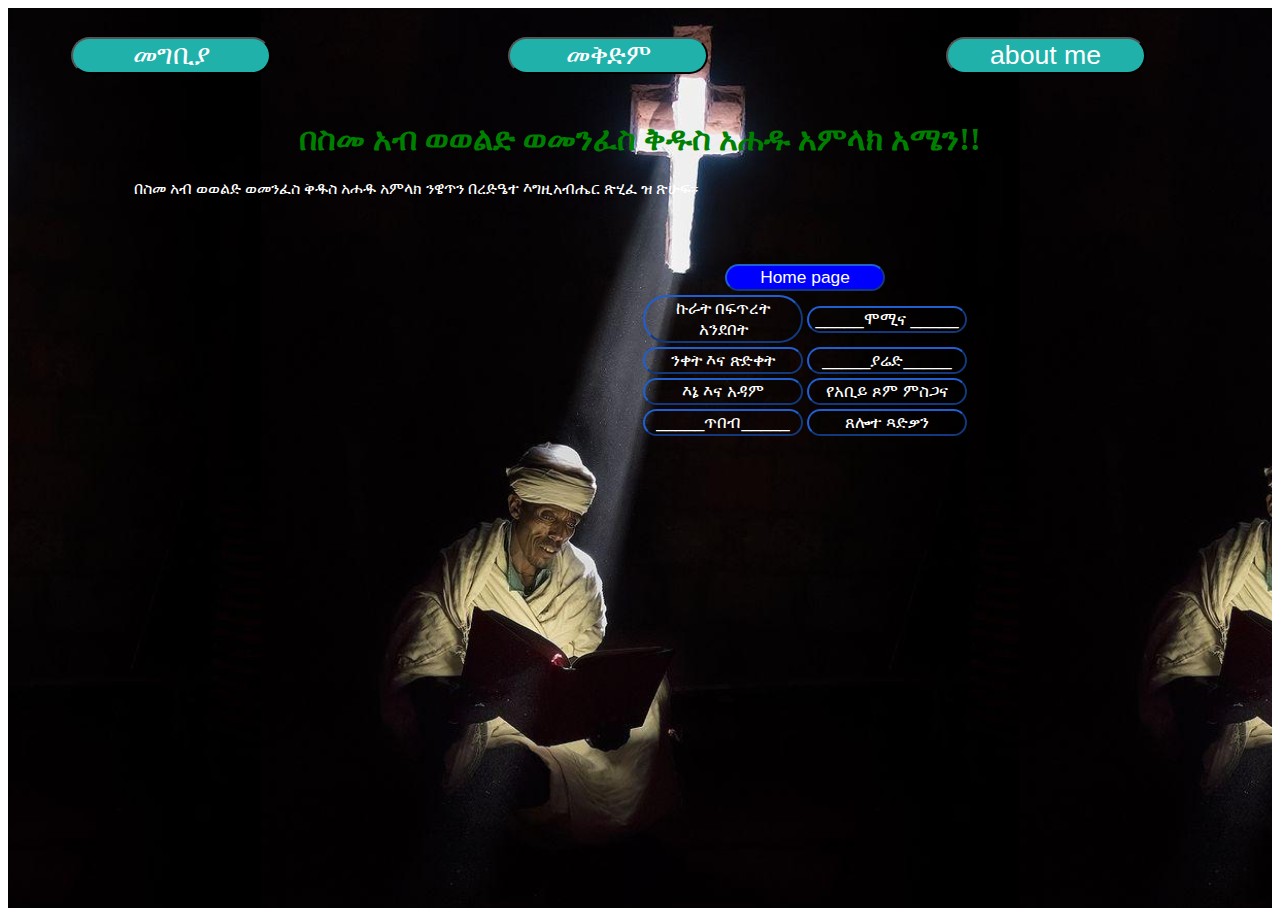
<file: index.html>
<!DOCTYPE html>
<html lang="en">
  <head>
    <meta charset="UTF-8" />
    <meta http-equiv="X-UA-Compatible" content="IE=edge" />
    <meta name="viewport" content="width=device-width, initial-scale=1.0" />
    <title>ስነ-ጽሑፍ ዘተክለ-ጊዮርጊስ</title>
    <link rel="stylesheet" href="style.css" />
  </head>
  <body>
    <div class="hero">
      <div class="navbar">
        <button class="b1">
          <a class="meg" href="#">መግቢያ</a>
        </button>

        <button class="b2">
          <a class="meq" href="#">መቅድም</a>
        </button>

        <button class="b3">
          <a class="me" href="#">about me</a>
        </button>
      </div>

      <div class="menu">
        <h1>በስመ አብ ወወልድ ወመንፈስ ቅዱስ አሐዱ አምላክ አሜን!!</h1>
      </div>
      <div>
        <p class="intro">
          በስመ አብ ወወልድ ወመንፈስ ቅዱስ አሐዱ አምላክ ንዌጥን በረድዔተ እግዚአብሔር ጽሂፈ ዝ ጽሁፍ።
        </p>
      </div>

      <table class="tab">
        <tr>
          <th colspan="2">
            <button style="background: blue; color: black" class="butn">
              <a class="table" href="index.html">Home page</a>
            </button>
          </th>
        </tr>
        <tr>
          <th>
            <button class="butn">
              <a class="table" href="kurat.html">ኩራት በፍጥረት አንደበት</a>
            </button>
          </th>
          <th>
            <button class="butn">
              <a class="table" href="momina.html">_____ሞሚና _____</a>
            </button>
          </th>
        </tr>
        <tr>
          <th>
            <button class="butn">
              <a class="table" href="nqet.html">ንቀት እና ጽድቀት</a>
            </button>
          </th>
          <th>
            <button class="butn">
              <a class="table" href="yared.html">_____ያሬድ_____</a>
            </button>
          </th>
        </tr>
        <tr>
          <th>
            <button class="butn">
              <a class="table" href="adam.html">እኔ እና አዳም</a>
            </button>
          </th>
          <th>
            <button class="butn">
              <a class="table" href="misgana.html">የአቢይ ጾም ምስጋና</a>
            </button>
          </th>
        </tr>
        <tr>
          <th>
            <button class="butn">
              <a class="table" href="tibeb.html">_____ጥበብ_____</a>
            </button>
          </th>
          <th>
            <button class="butn">
              <a class="table" href="gift.html">ጸሎተ ጻድቃን</a>
            </button>
          </th>
        </tr>
      </table>
    </div>
  </body>
</html>
</file>
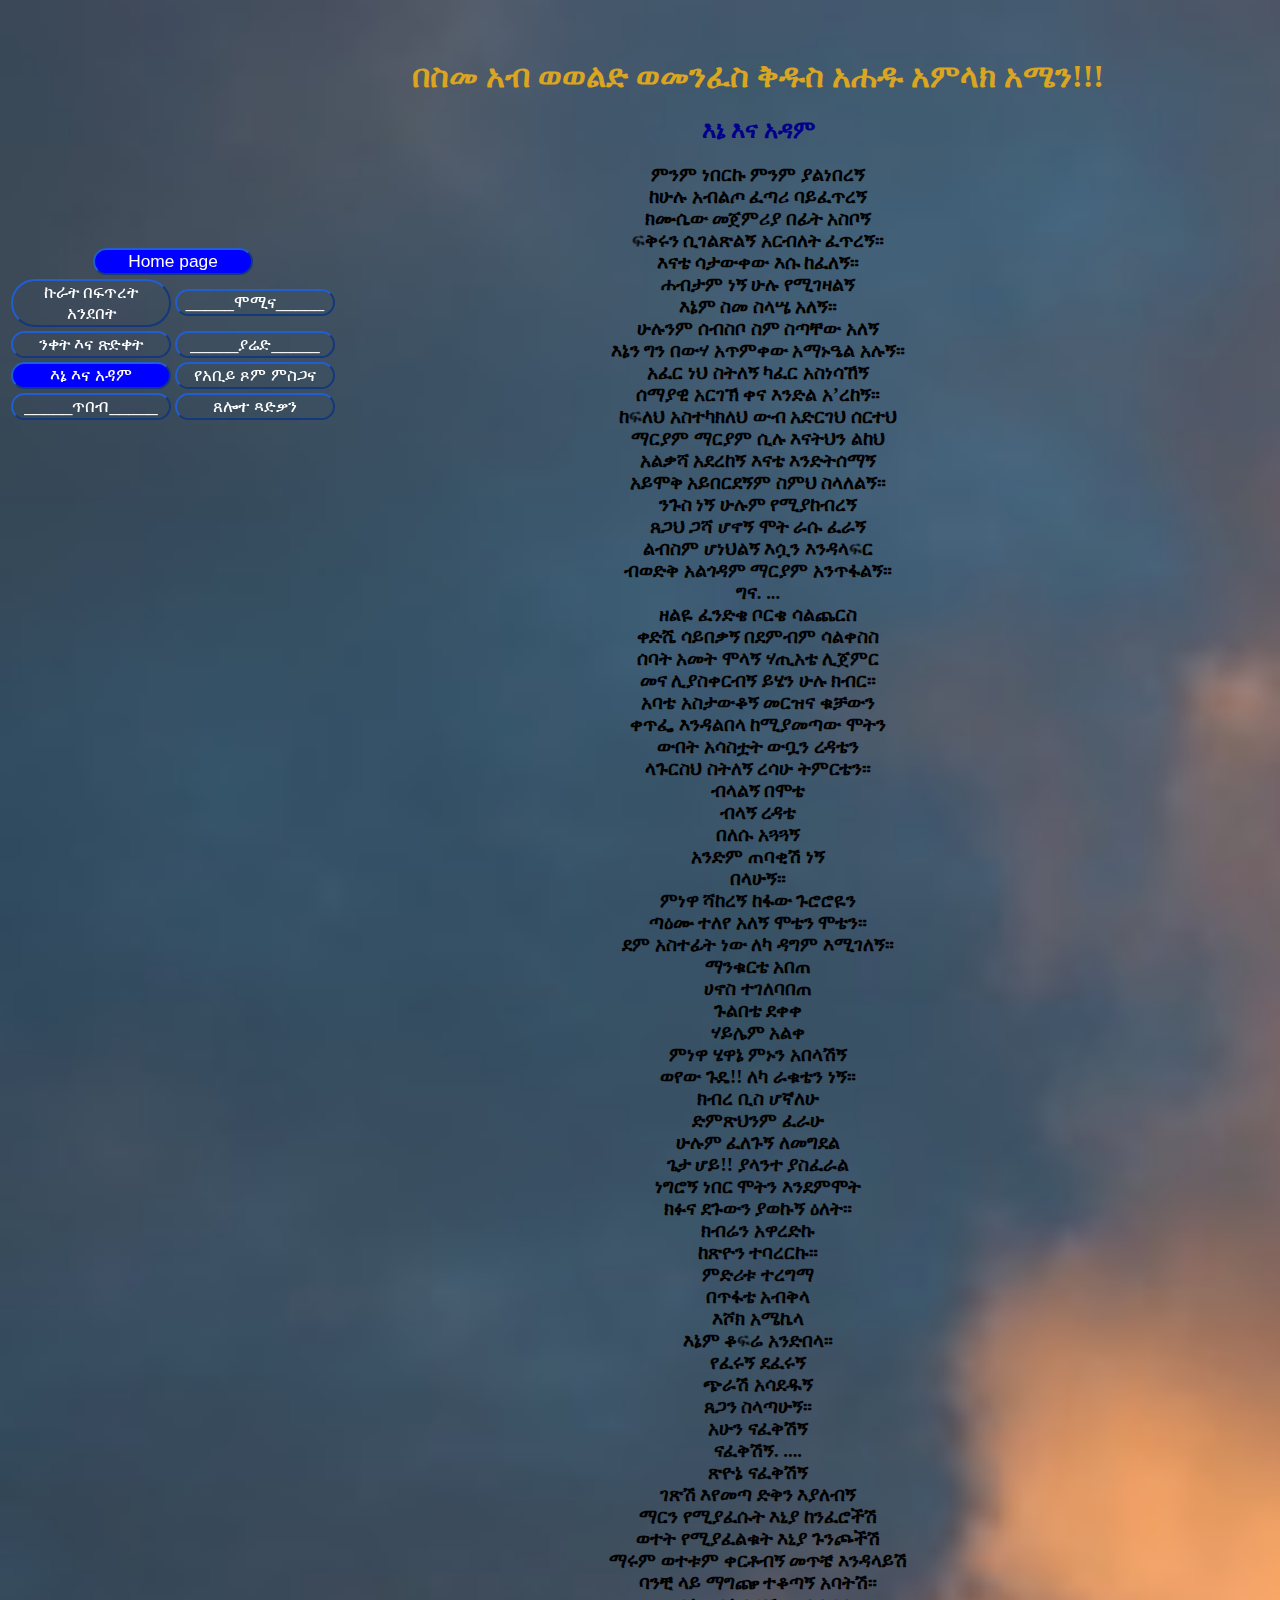
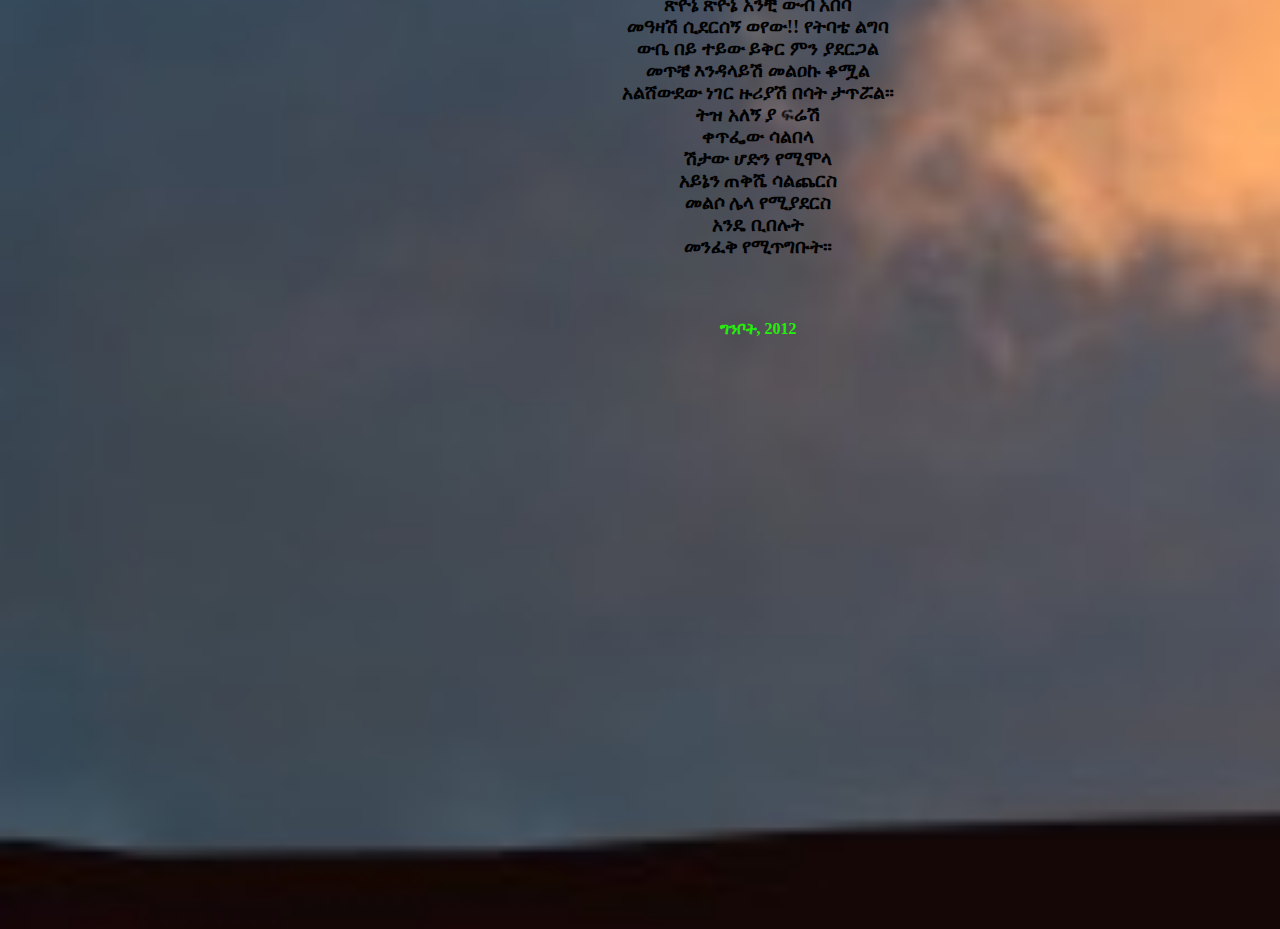
<file: adam.html>
<!DOCTYPE html>
<html lang="en">
<head>
    <meta charset="UTF-8">
    <meta http-equiv="X-UA-Compatible" content="IE=edge">
    <meta name="viewport" content="width=, initial-scale=1.0">
    <title>እኔ እና አዳም</title>
    <link rel="stylesheet" href="style.css">

</head>
<body class="adam_body">
    <div hero2>
    <div>
            <h1 class="header_mob"><br><b>  በስመ አብ ወወልድ ወመንፈስ ቅዱስ አሐዱ አምላክ አሜን!!!</b> <br></h1>
    </div>
    <div class="misgana">
<div class="box1">
    
    <table class="tabi">
      <tr>
        <th style="text-align: center;" colspan="2">
          <button style="background: blue; color: black" class="butn">
            <a class="table" href="index.html">Home page</a>
          </button>
        </th>
      </tr>      
        </tr>
        <tr>
          <th>
            <button class="butn">
              <a class="table" href="kurat.html">ኩራት በፍጥረት አንደበት</a>
            </button>
          </th>
          <th>
            <button  class="butn">
              <a class="table" href="momina.html">_____ሞሚና_____</a>
            </button>
          </th>
        </tr>
        <tr>
          <th>
            <button class="butn">
              <a class="table" href="nqet.html">ንቀት እና ጽድቀት</a>
            </button>
          </th>
          <th>
            <button class="butn">
              <a class="table" href="yared.html">_____ያሬድ_____</a>
            </button>
          </th>
        </tr>
        <tr>
          <th>
            <button  style="background: blue; color:black" class="butn">
              <a class="table" href="adam.html">እኔ እና አዳም</a>
            </button>
          </th>
          <th>
            <button class="butn">
              <a class="table" href="misgana.html">የአቢይ ጾም ምስጋና</a>
            </button>
          </th>
        </tr>
        <tr>
          <th>
            <button class="butn">
              <a class="table" href="tibeb.html">_____ጥበብ_____</a>
            </button>
          </th>
          <th>
            <button class="butn">
              <a class="table" href="gift.html">ጸሎተ ጻድቃን</a>
            </button>
          </th>
        </tr>
      </table>
</div>
<div class="box2">

    <h2 style="text-align: center; color: darkblue; font-size: 18pt;">
        <b>እኔ እና አዳም</b></h2>
        
    <p style="margin-top: 0; text-align: center; font-size: 14pt; color:black">
        <b>
            ምንም ነበርኩ ምንም ያልነበረኝ
        <br>ከሁሉ አብልጦ ፈጣሪ ባይፈጥረኝ
        <br>ክሙሴው መጀምሪያ በፊት አስቦኝ
        <br>ፍቅሩን ሲገልጽልኝ አርብለት ፈጥረኝ።
        <br>እናቴ ሳታውቀው እሱ ከፈለኝ።
        <br>ሐብታም ነኝ ሁሉ የሚገዛልኝ
        <br>እኔም ስመ ስላሤ አለኝ።
        <br>ሁሉንም ሰብስቦ ስም ስጣቸው አለኝ
        <br>እኔን ግን በውሃ አጥምቀው አማኑዔል አሉኝ።
        <br>አፈር ነህ ስትለኝ ካፈር አስነሳኸኝ
        <br>ሰማያዊ አርገኽ ቀና እንድል አ’ረከኝ።
        <br>ከፍለህ አስተካክለህ ውብ አድርገህ ሰርተህ
        <br>ማርያም ማርያም ሲሉ እናትህን ልከህ
        <br>አልቃሻ አደረከኝ እናቴ እንድትሰማኝ
        <br>አይሞቅ አይበርደኝም ስምህ ስላለልኝ።
        <br>ንጉስ ነኝ ሁሉም የሚያከብረኝ
        <br>ጸጋህ ጋሻ ሆኖኝ ሞት ራሱ ፈራኝ
        <br>ልብስም ሆነህልኝ እሷን እንዳላፍር
        <br>ብወድቅ አልጎዳም ማርያም አንጥፋልኝ።
        <br>ግና. ...
        <br>ዘልዬ ፈንድቄ ቦርቄ ሳልጨርስ
        <br>ቀድሼ ሳይበቃኝ በደምብም ሳልቀስስ
        <br>ሰባት አመት ሞላኝ ሃጢአቴ ሊጀምር
        <br>መና ሊያስቀርብኝ ይሄን ሁሉ ክብር።
        <br>አባቴ አስታውቆኝ መርዝና ቁቻውን
        <br>ቀጥፌ እንዳልበላ ከሚያመጣው ሞትን
        <br>ውበት አሳስቷት ውቧን ረዳቴን
        <br>ላጉርስህ ስትለኝ ረሳሁ ትምርቴን።
        <br>ብላልኝ በሞቴ
        <br>ብላኝ ረዳቴ
        <br>በለሱ አጓጓኝ
        <br>አንድም ጠባቂሽ ነኝ
        <br>በላሁኝ።
        <br>ምነዋ ሻከረኝ ከፋው ጉሮሮዬን
        <br>ጣዕሙ ተለየ አለኝ ሞቴን ሞቴን።
        <br>ደም አስተፊት ነው ለካ ዳግም እሚገለኝ።
        <br>ማንቁርቴ አበጠ
        <br>ሀኖስ ተገለባበጠ
        <br>ጉልበቴ ደቀቀ
        <br>ሃይሌም አልቀ
        <br>ምነዋ ሄዋኔ ምኑን አበላሽኝ
        <br>ወየው ጉዴ!! ለካ ራቁቴን ነኝ።
        <br>ክብረ ቢስ ሆኛለሁ
        <br>ድምጽህንም ፈራሁ
        <br>ሁሉም ፈለጉኝ ለመግደል
        <br>ጌታ ሆይ!! ያላንተ ያስፈራል
        <br>ነግሮኝ ነበር ሞትን እንደምሞት
        <br>ክፉና ደጉውን ያወኩኝ ዕለት።
        <br>ክብሬን አዋረድኩ
        <br>ከጽዮን ተባረርኩ።
        <br>ምድሪቱ ተረግማ
        <br>በጥፋቴ አብቅላ
        <br>እሾክ አሜኬላ
        <br>እኔም ቆፍሬ አንድበላ።
        <br>የፈሩኝ ደፈሩኝ
        <br>ጭራሽ አሳደዱኝ
        <br>ጸጋን ስላጣሁኝ።
        <br>አሁን ናፈቅሽኝ
        <br>ናፈቅሽኝ. ....
        <br>ጽዮኔ ናፈቅሽኝ
        <br>ገጽሽ እየመጣ ድቅን እያለብኝ
        <br>ማርን የሚያፈሱት እኒያ ከንፈሮችሽ
        <br>ወተት የሚያፈልቁት እኒያ ጉንጮችሽ
        <br>ማሩም ወተቱም ቀርቶብኝ መጥቼ እንዳላይሽ
        <br>ባንቺ ላይ ማግጬ ተቆጣኝ አባትሽ።
        <br>ጽዮኔ ጽዮኔ አንቺ ውብ አበባ
        <br>መዓዛሽ ሲደርሰኝ ወየው!! የትባቴ ልግባ
        <br>ውቤ በይ ተይው ይቅር ምን ያደርጋል
        <br>መጥቼ እንዳላይሽ መልዐኩ ቆሟል
        <br>አልሸውደው ነገር ዙሪያሽ በሳት ታጥሯል።
        <br>ትዝ አለኝ ያ ፍሬሽ
        <br>ቀጥፌው ሳልበላ
        <br>ሽታው ሆድን የሚሞላ
        <br>አይኔን ጠቅሼ ሳልጨርስ
        <br>መልሶ ሌላ የሚያደርስ
        <br>አንዴ ቢበሉት
        <br>መንፈቅ የሚጥግቡት።
       <br><br><br> <p style="color: #25ee0b;">ግንቦት, 2012</p>
            </b>
        <br><br>
     </div>

    </div>
</div>
</body>
</html>
</file>
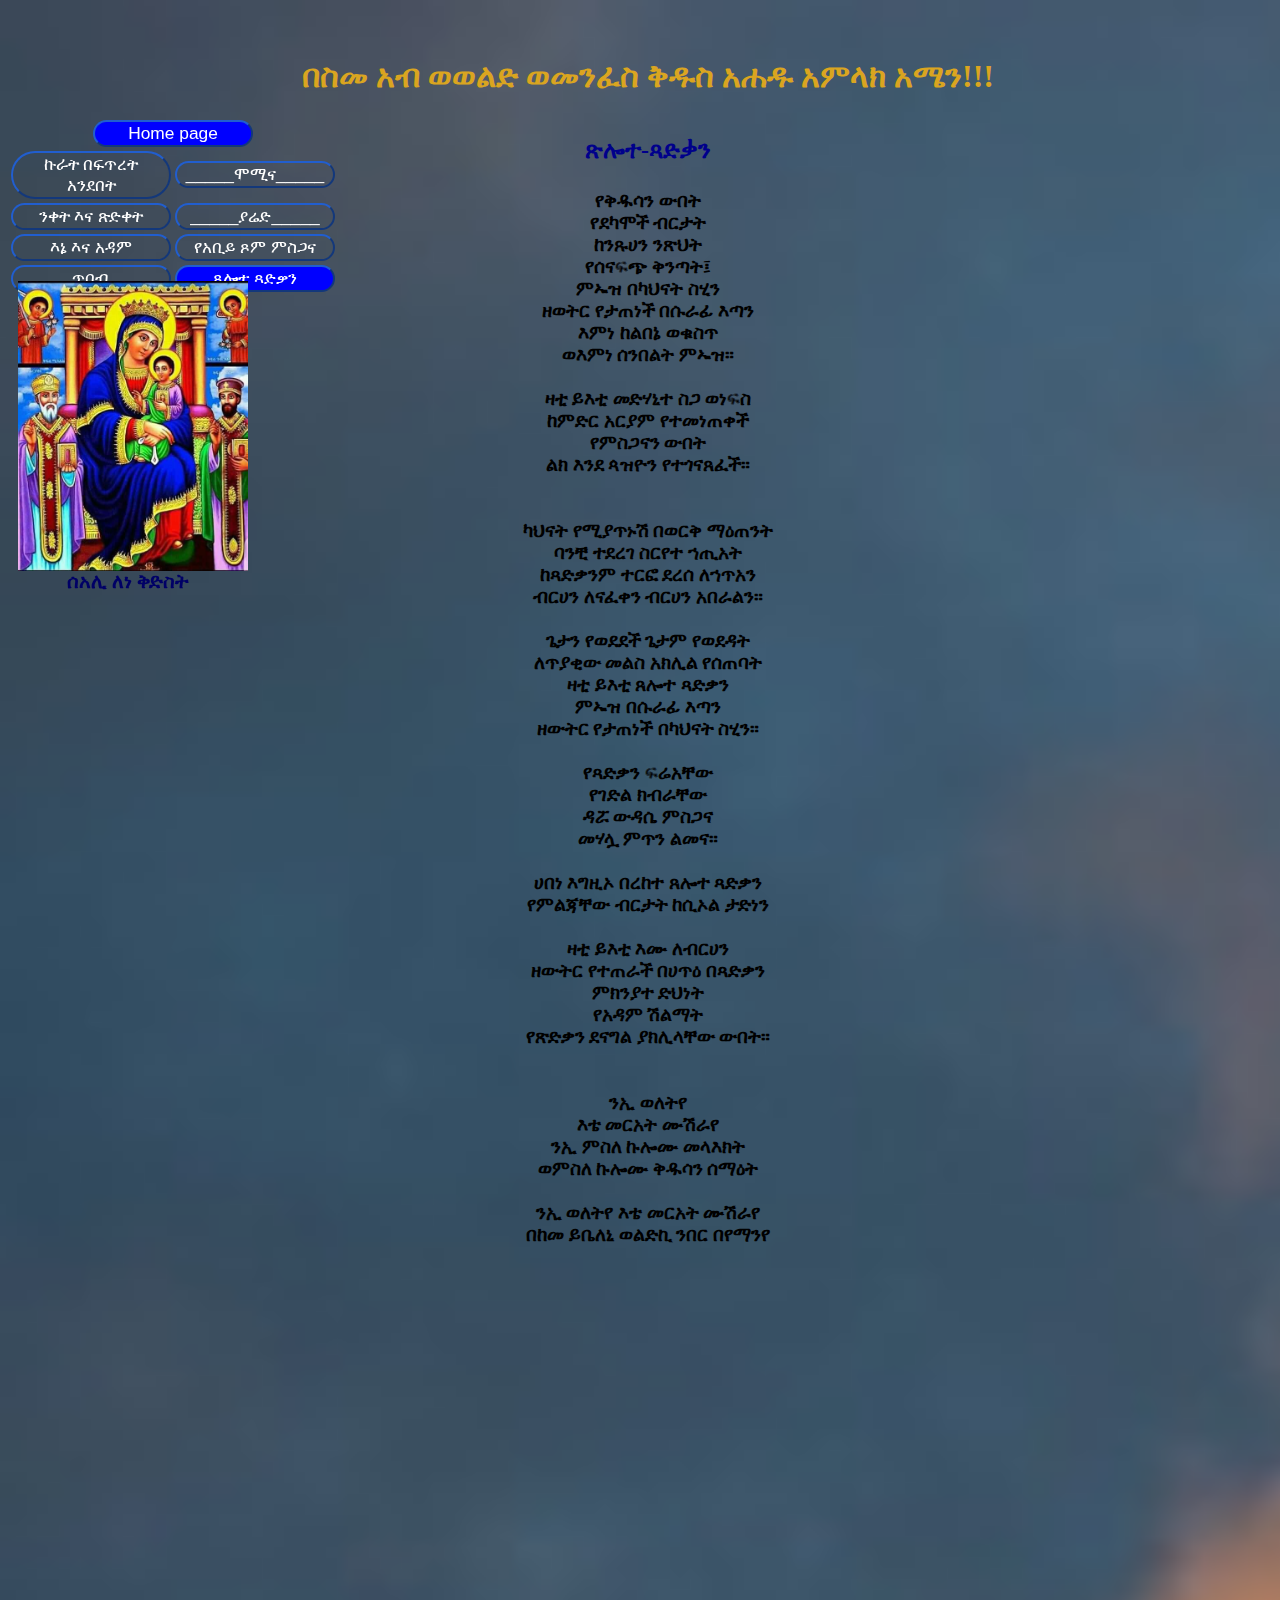
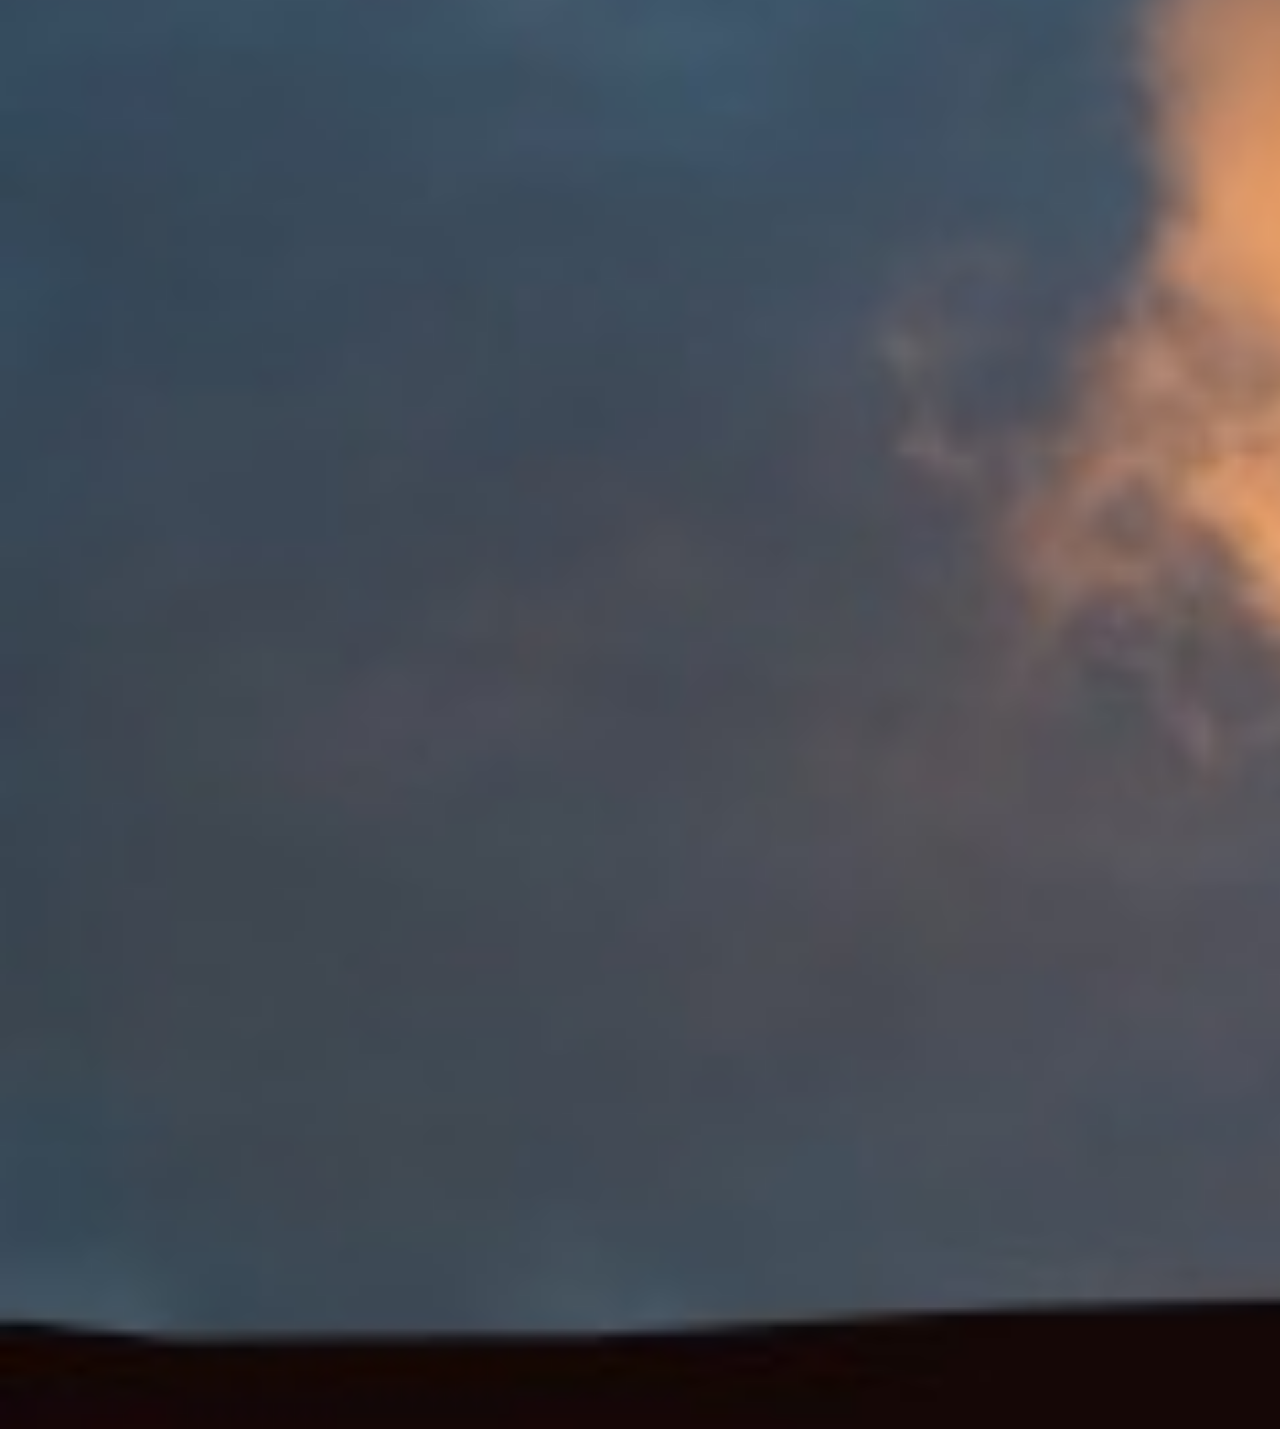
<file: gift.html>
<!DOCTYPE html>
<html lang="en">
<head>
    <meta charset="UTF-8">
    <meta http-equiv="X-UA-Compatible" content="IE=edge">
    <meta name="viewport" content="width=, initial-scale=1.0">
    <title>እመብርሐን /ፀሎተ ጻድቃን </title>
    <link rel="stylesheet" href="style.css">

</head>
<body class="gift_body">
    <div  hero2>
    <div>
            <h1 class="header_mob" ><br><b>  በስመ አብ ወወልድ ወመንፈስ ቅዱስ አሐዱ አምላክ አሜን!!!</b> <br></h1>
    </div>
    <div class="gift">
<div class="box1">
    
   
      <table style="padding: 0; margin: 0;" class="tabi">
        <tr>
          <th style="text-align: center;" colspan="2">
            <button style="background: blue; color: black" class="butn">
              <a class="table" href="index.html">Home page</a>
            </button>
          </th>
        </tr>
        <tr>
          <th>
            <button class="butn">
              <a class="table" href="kurat.html">ኩራት በፍጥረት አንደበት</a>
            </button>
          </th>
          <th>
            <button class="butn">
              <a class="table" href="momina.html">_____ሞሚና_____</a>
            </button>
          </th>
        </tr>
        <tr>
          <th>
            <button class="butn">
              <a class="table" href="nqet.html">ንቀት እና ጽድቀት</a>
            </button>
          </th>
          <th>
            <button class="butn">
              <a class="table" href="yared.html">_____ያሬድ_____</a>
            </button>
          </th>
        </tr>
        <tr>
          <th>
            <button class="butn">
              <a class="table" href="adam.html">እኔ እና አዳም</a>
            </button>
          </th>
          <th>
            <button class="butn">
              <a class="table" href="misgana.html">የአቢይ ጾም ምስጋና</a>
            </button>
          </th>
        </tr>
        <tr>
          <th>
            <button class="butn">
              <a class="table" href="tibeb.html">_____ጥበብ_____</a>
            </button>
          </th>
          <th>
            <button style="background: blue; color:black" class="butn">
              <a class="table" href="gift.html">ጸሎተ ጻድቃን</a>
            </button>
          </th>
        </tr>
      </table>
      <div class="tiks">
        <div class="tabi">
          <img style=" width: 230px;
          height: auto; padding-top: 15%; padding-left: 10px;" class="image" src="tsinhah.jpg" alt="ምስለ ፍቁር ወልዳ">
          <p style="text-align: center;" class="note">ሰአሊ ለነ ቅድስት</p>  
        </div>
</div>
<div class="box2">

    <h2 style="text-align: center; color: darkblue; font-size: 18pt;">
        <b>ጽሎተ-ጻድቃን</b></h2>
        
    <p style="padding-top: 5pt; text-align: center; font-size: 14pt; color:black">
        <b>
           የቅዱሳን ውበት
       <br>የደካሞች ብርታት
       <br> ከንጹሀን ንጽህት
       <br> የሰናፍጭ ቅንጣት፤
       <br> ምኡዝ በካህናት ስሂን
       <br> ዘወትር የታጠነች በሱራፊ እጣን
       <br> እምነ ከልበኔ ወቁስጥ 
       <br> ወእምነ ሰንበልት ምኡዝ።
       <br> 
       <br> ዛቲ ይእቲ መድሃኒተ ስጋ ወነፍስ
       <br> ከምድር አርያም የተመነጠቀች
       <br> የምስጋናን ውበት 
       <br> ልክ እንደ ጳዝዮን የተጎናጸፈች።
       <br> 
       <br> 
       <br> ካህናት የሚያጥኑሽ በወርቅ ማዕጠንት
       <br> ባንቺ ተደረገ ስርየተ ኀጢአት
       <br> ከጻድቃንም ተርፎ ደረሰ ለኀጥአን
       <br> ብርሀን ለናፈቀን ብርሀን አበራልን።
       <br> 
       <br> ጌታን የወደደች ጌታም የወደዳት
       <br> ለጥያቂው መልስ አክሊል የሰጠባት
       <br> ዛቲ ይእቲ ጸሎተ ጻድቃን
       <br> ምኡዝ በሱራፊ እጣን
       <br> ዘውትር የታጠነች በካህናት ስሂን።
       <br> 
       <br> የጻድቃን ፍሬአቸው
       <br> የገድል ክብራቸው
       <br> ዳሯ ውዳሴ ምስጋና 
       <br> መሃሏ ምጥን ልመና።
       <br> 
       <br> ሀበነ እግዚኦ በረከተ ጸሎተ ጻድቃን
       <br> የምልጃቸው ብርታት ከሲኦል ታድነን
       <br> 
       <br> ዛቲ ይእቲ እሙ ለብርሀን
       <br> ዘውትር የተጠራች በሀጥዕ በጻድቃን
       <br> ምክንያተ ድህነት 
       <br> የአዳም ሽልማት
       <br> የጽድቃን ደናግል ያክሊላቸው ውበት።
       <br> 
       <br> 
       <br> ንኢ ወለትየ 
       <br> እቴ መርአት ሙሽራየ
       <br> ንኢ ምስለ ኩሎሙ መላእክት
       <br> ወምስለ ኩሎሙ ቅዱሳን ሰማዕት
       <br> 
       <br> ንኢ ወለትየ እቴ መርአት ሙሽራየ
       <br> በከመ ይቤለኒ ወልድኪ ንበር በየማንየ
        </b>
        <br><br>
        
      <div class="tks">
        <img style="height: 300px; width: auto;"class="image" src="tsinhah.jpg" alt="ምስለ ፍቁር ወልዳ">
        <p class="note">ሰአሊ ለነ ቅድስት</p>  
      </div>
    </div>

    </div>
</div>
</body>
</html>
</file>
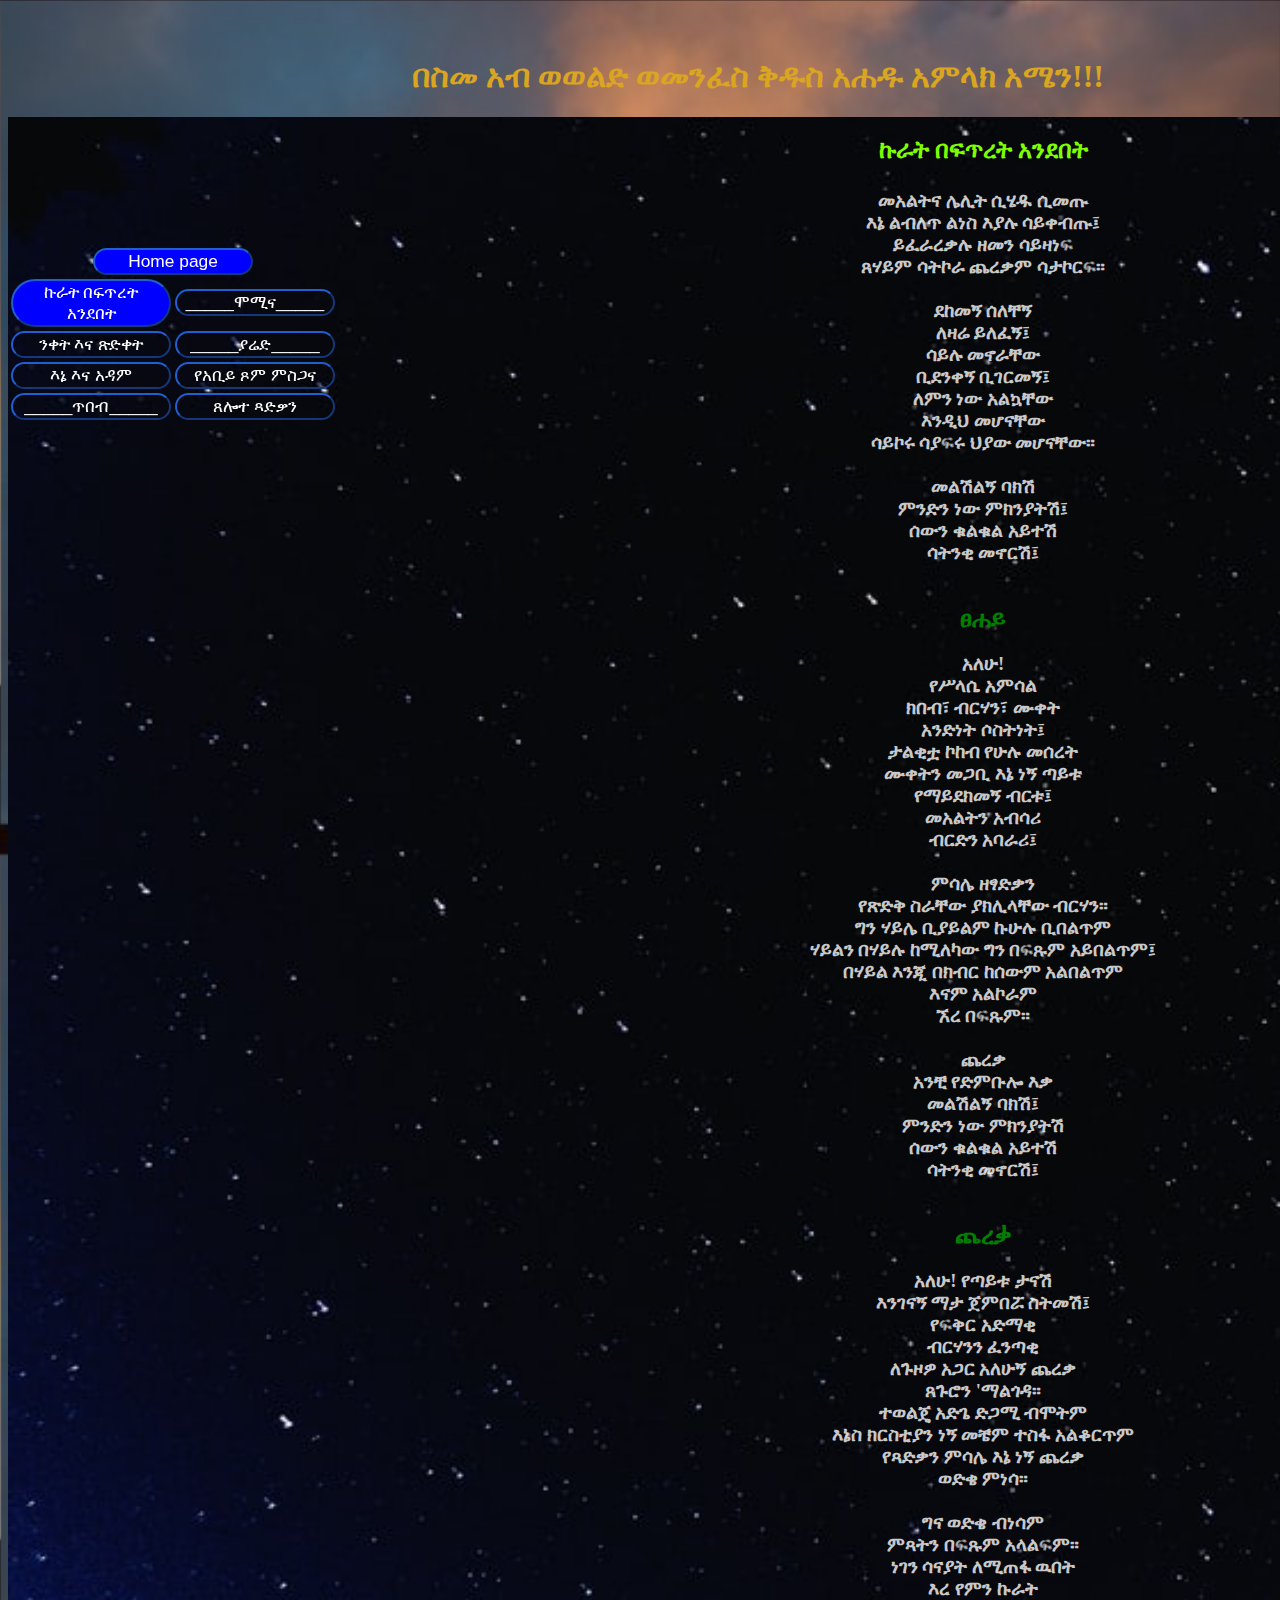
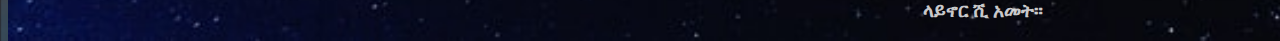
<file: kurat.html>
<!DOCTYPE html>
<html lang="en">
<head>
    <meta charset="UTF-8">
    <meta http-equiv="X-UA-Compatible" content="IE=edge">
    <meta name="viewport" content="width=, initial-scale=1.0">
    <title>ኩራት በፍጥረት አንደበት</title>
    <link rel="stylesheet" href="style.css">
</head>
<body class="kurat_body">
    <div hero2>
    <div>
            <h1 class="header_mob"><br><b>  በስመ አብ ወወልድ ወመንፈስ ቅዱስ አሐዱ አምላክ አሜን!!!</b> <br></h1>
    </div>
    <div class="container">
<div class="box1">
    
    <table class="tabi">
      <table class="tabi">
        <tr>
          <th style="text-align: center;" colspan="2">
            <button style="background: blue; color: black" class="butn">
              <a class="table" href="index.html">Home page</a>
            </button>
          </th>
        </tr>
        <tr>
          <th>
            <button style="background: blue; color:black"class="butn">
              <a class="table" href="kurat.html">ኩራት በፍጥረት አንደበት</a>
            </button>
          </th>
          <th>
            <button  class="butn">
              <a class="table" href="momina.html">_____ሞሚና_____</a>
            </button>
          </th>
        </tr>
        <tr>
          <th>
            <button class="butn">
              <a class="table" href="nqet.html">ንቀት እና ጽድቀት</a>
            </button>
          </th>
          <th>
            <button class="butn">
              <a class="table" href="yared.html">_____ያሬድ_____</a>
            </button>
          </th>
        </tr>
        <tr>
          <th>
            <button class="butn">
              <a class="table" href="adam.html">እኔ እና አዳም</a>
            </button>
          </th>
          <th>
            <button class="butn">
              <a class="table" href="gift.html">የአቢይ ጾም ምስጋና</a>
            </button>
          </th>
        </tr>
        <tr>
          <th>
            <button class="butn">
              <a class="table" href="tibeb.html">_____ጥበብ_____</a>
            </button>
          </th>
          <th>
            <button class="butn">
              <a class="table" href="gift.html">ጸሎተ ጻድቃን</a>
            </button>
          </th>
        </tr>
      </table>
</div>
<div style="margin-left: 0;" class="box2">

    <h2 style="text-align: center; color: chartreuse; font-size: 18pt;">
        <b>ኩራት በፍጥረት አንደበት</b></h2>
        
    <p style="padding-top: 5pt; text-align: center; font-size: 14pt;">
        <b>
        መአልትና ሌሊት ሲሄዱ ሲመጡ<br>
        እኔ ልብለጥ ልነስ እያሉ ሳይቀብጡ፤<br>
        ይፈራረቃሉ ዘመን ሳይዛነፍ<br>
        ጸሃይም ሳትኮራ ጨረቃም ሳታኮርፍ።<br> <br>
        
        ደከመኝ ሰለቸኝ<br>
        ለዛሬ ይለፈኝ፤<br>
        ሳይሉ መኖራቸው<br>
        ቢደንቀኝ ቢገርመኝ፤<br>
        ለምን ነው አልኳቸው<br>
        እንዲህ መሆናቸው<br>
        ሳይኮሩ ሳያፍሩ ህያው መሆናቸው።<br>
        <br>
        መልሽልኝ ባክሽ<br>
        ምንድን ነው ምክንያትሽ፤<br>     
        ሰውን ቁልቁል አይተሽ<br>
        ሳትንቂ መኖርሽ፤<br>
            <b>
                <br>
        </p>
        
    <h2 style="font-size: 18pt;text-align: center; color: green;">
                ፀሐይ</b> <br>
    </h2>
        <p style="text-align: center; font-size: 14pt;">
            አለሁ! <br>
            የሥላሴ አምሳል<br>
            ክበብ፣ ብርሃን፣ ሙቀት<br>
            አንድነት ሶስትነት፤<br>
            ታልቂቷ ኮከብ የሁሉ መሰረት<br> 
            ሙቀትን መጋቢ እኔ ነኝ ጣይቱ<br>
            የማይደክመኝ ብርቱ፤<br>
            መአልትን አብሳሪ<br>
            ብርድን አባራሪ፤<br>
            <br>
            ምሳሌ ዘፃድቃን<br>
            የጽድቅ ስራቸው ያክሊላቸው ብርሃን።<br>

            ግን ሃይሌ ቢያይልም ኩሁሉ ቢበልጥም<br>
            ሃይልን በሃይሉ ከሚለካው ግን በፍጹም አይበልጥም፤<br>
            በሃይል እንጂ በክብር ከሰውም አልበልጥም<br>
            እናም አልኮራም <br>
            ኧረ በፍጹም።
            <br><br>
            ጨረቃ <br>
            አንቺ የድምቡሎ እቃ<br>
            መልሽልኝ ባክሽ፤<br>
            ምንድን ነው ምክንያትሽ<br>     
            ሰውን ቁልቁል አይተሽ<br>
            ሳትንቂ መኖርሽ፤<br><br>
        </p>    
    <h2 style="font-size: 18pt; text-align: center;color: green;">
            ጨረቃ<br>
    </h2>
        <p style="text-align: center; font-size: 14pt;">
            አለሁ! የጣይቱ ታናሽ<br>
            እንገናኝ ማታ ጀምበሯ ስትመሽ፤<br>
            የፍቅር አድማቂ<br>
            ብርሃንን ፈንጣቂ<br>
            ለጉዞዎ አጋር አለሁኝ ጨረቃ<br>
            ጸጉሮን 'ማልጎዳ።<br>
            ተወልጄ አድጌ ድጋሚ ብሞትም<br>
            እኔስ ክርስቲያን ነኝ መቼም ተስፋ አልቆርጥም<br>
            የጻድቃን ምሳሌ እኔ ነኝ ጨረቃ <br>
                                ወድቄ ምነሳ።<br>
                            <br>
            ግና ወድቄ ብነሳም <br>
            ምጻትን በፍጹም አላልፍም።<br>
            ነገን ሳናያት ለሚጠፋ ዉበት <br>
            እረ የምን ኩራት<br>
            ላይኖር ሺ አመት።<br>
            </b>
    </p>

        </div>

    </div>
</div>
</body>
</html>
</file>
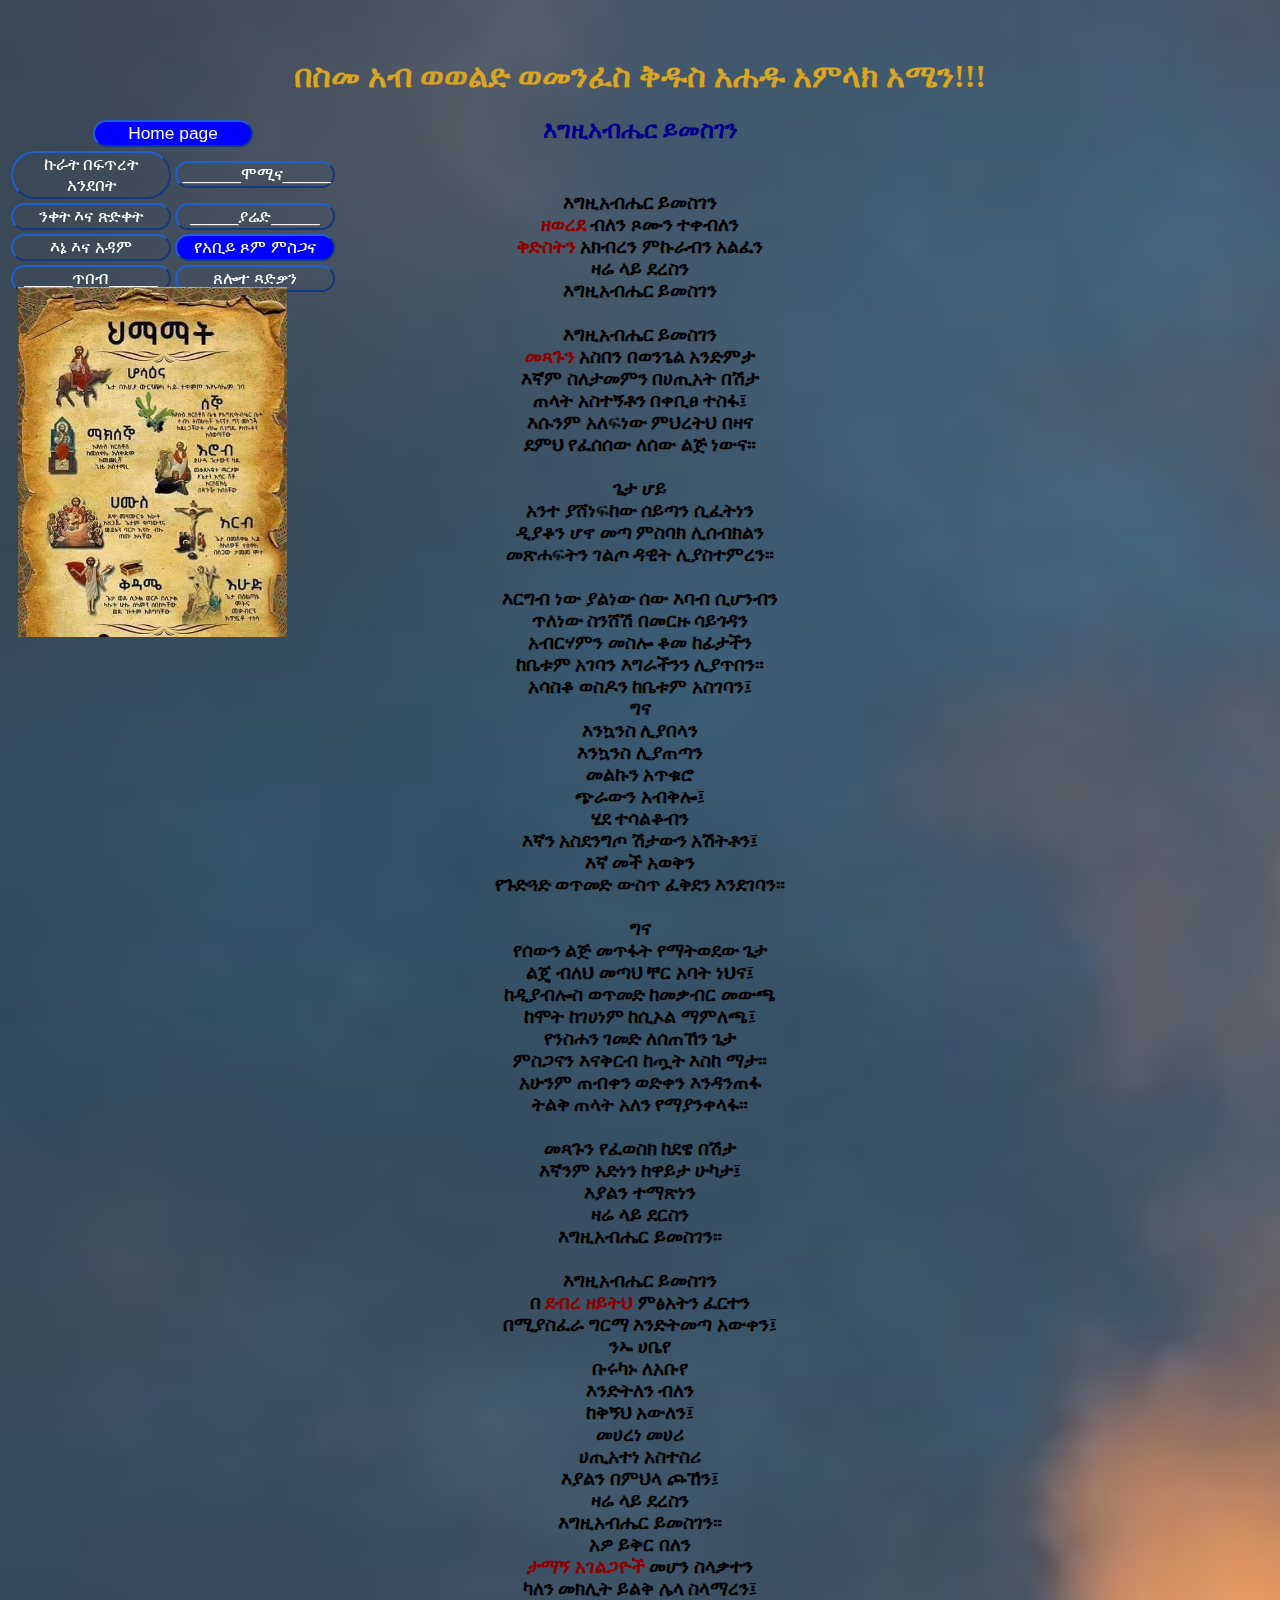
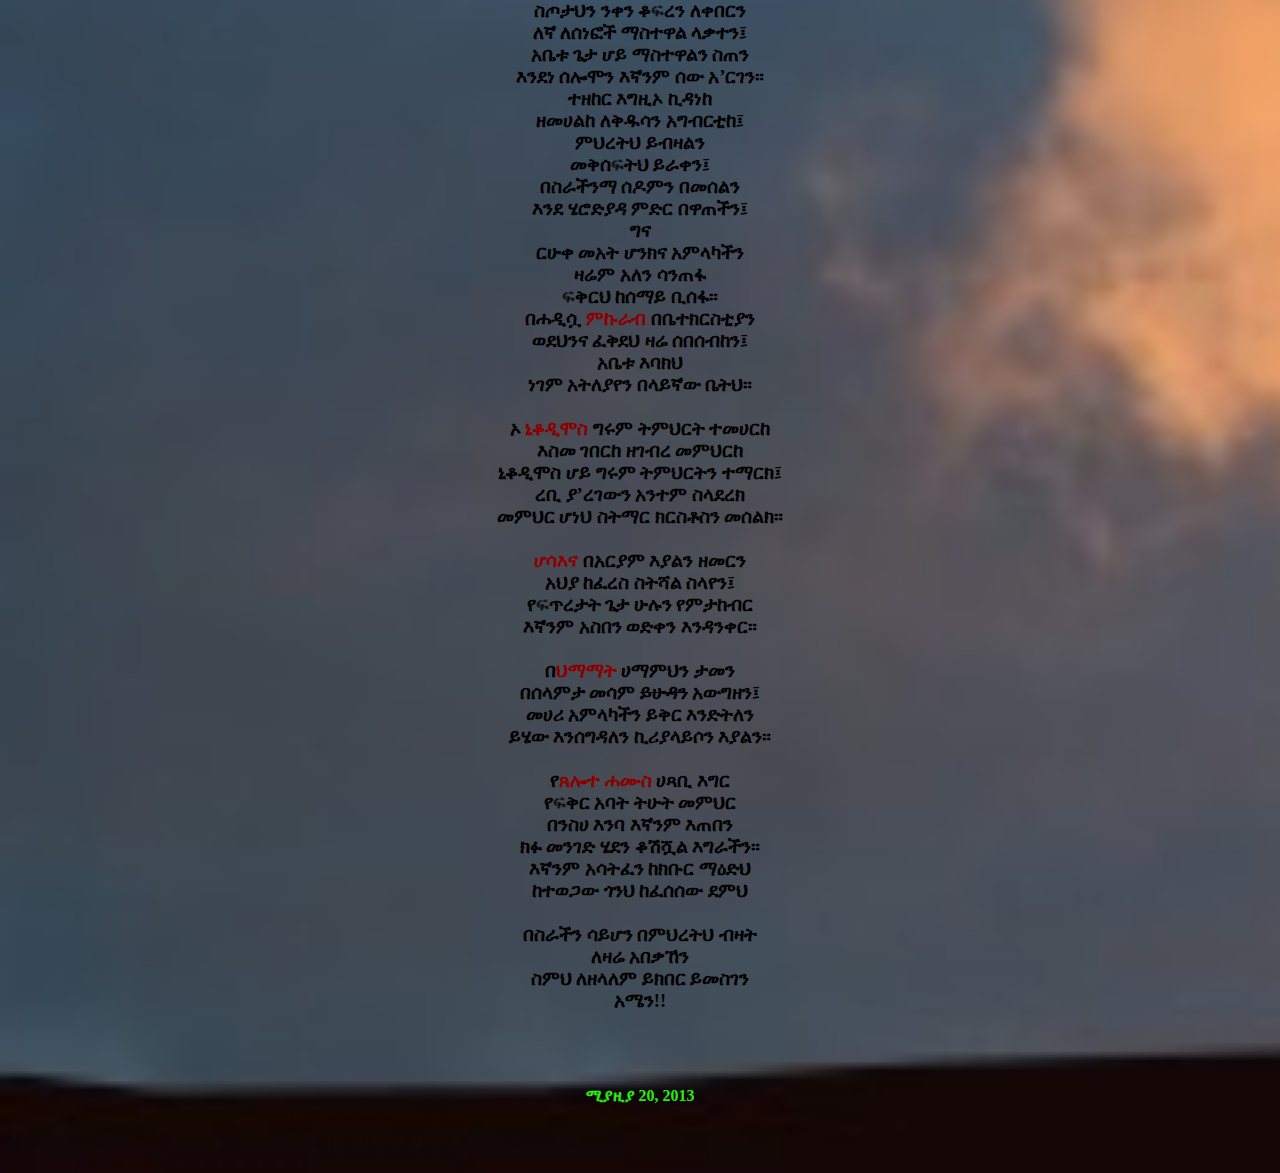
<file: misgana.html>
<!DOCTYPE html>
<html lang="en">
  <head>
    <meta charset="UTF-8" />
    <meta http-equiv="X-UA-Compatible" content="IE=edge" />
    <meta name="viewport" content="width=, initial-scale=1.0" />
    <title>ምስጋና በአቢይ ፆም</title>
    <link rel="stylesheet" href="style.css" />
    <style>
      body {
        background: url(tsom.jpg);
        background-size: cover;
        position: relative;
      }
    </style>
  </head>
  <body>
    <div hero2>
      <div>
        <h1 style="text-align: center; color: goldenrod">
          <br /><b> በስመ አብ ወወልድ ወመንፈስ ቅዱስ አሐዱ አምላክ አሜን!!!</b> <br />
        </h1>
      </div>
      <div class="misgana">
        <div class="box1">
          <table style="padding-top: 0; margin-top: 0" class="tabi">
            <tr>
              <th style="text-align: center" colspan="2">
                <button style="background: blue; color: black" class="butn">
                  <a class="table" href="index.html">Home page</a>
                </button>
              </th>
            </tr>
            <tr>
              <th>
                <button class="butn">
                  <a class="table" href="kurat.html">ኩራት በፍጥረት አንደበት</a>
                </button>
              </th>
              <th>
                <button class="butn">
                  <a class="table" href="momina.html">______ሞሚና_____</a>
                </button>
              </th>
            </tr>
            <tr>
              <th>
                <button class="butn">
                  <a class="table" href="nqet.html">ንቀት እና ጽድቀት</a>
                </button>
              </th>
              <th>
                <button class="butn">
                  <a class="table" href="yared.html">_____ያሬድ_____</a>
                </button>
              </th>
            </tr>
            <tr>
              <th>
                <button class="butn">
                  <a class="table" href="adam.html">እኔ እና አዳም</a>
                </button>
              </th>
              <th>
                <button style="background: blue; color: black" class="butn">
                  <a class="table" href="misgana.html">የአቢይ ጾም ምስጋና</a>
                </button>
              </th>
            </tr>
            <tr>
              <th>
                <button class="butn">
                  <a class="table" href="tibeb.html">_____ጥበብ_____</a>
                </button>
              </th>
              <th>
                <button class="butn">
                  <a class="table" href="gift.html">ጸሎተ ጻድቃን</a>
                </button>
              </th>
            </tr>
          </table>
          <div class="tiks">
            <div class="tabi">
              <img
                style="
                  width: auto;
                  height: 350px;
                  padding-top: 15%;
                  padding-left: 10px;
                "
                class="image"
                src="hmamat.jpg"
                alt="monk"
              />
            </div>
          </div>
        </div>
        <div class="box2">
          <h2 style="text-align: center; color: darkblue; font-size: 18pt">
            <b>እግዚአብሔር ይመስገን</b>
          </h2>

          <p
            style="
              padding-top: 5pt;
              text-align: center;
              font-size: 14pt;
              color: black;
            "
          >
            <b>
              <br />
              እግዚአብሔር ይመስገን <br />
              <span style="color: darkred">ዘወረደ</span> ብለን ጾሙን ተቀብለን <br />
              <span style="color: darkred">ቅድስትን</span> አክብረን ምኩራብን አልፈን <br />
              ዛሬ ላይ ደረስን <br />
              እግዚአብሔር ይመስገን
              <br />
              <br />
              እግዚአብሔር ይመስገን <br />
              <span style="color: darkred">መጻጉን</span> አስበን በወንጌል አንድምታ <br />
              እኛም ስለታመምን በሀጢአት በሽታ <br />
              ጠላት አስተኝቶን በቀቢፀ ተስፋ፤ <br />
              እሱንም አለፍነው ምህረትህ በዛና <br />
              ደምህ የፈሰሰው ለሰው ልጅ ነውና።
              <br />
              <br />
              ጌታ ሆይ <br />
              አንተ ያሸነፍከው ሰይጣን ሲፈትነን <br />
              ዲያቆን ሆኖ መጣ ምስባክ ሊሰብክልን <br />
              መጽሐፍትን ገልጦ ዳዊት ሊያስተምረን።
              <br />
              <br />
              እርግብ ነው ያልነው ሰው እባብ ሲሆንብን <br />
              ጥለነው ስንሸሽ በመርዙ ሳይጎዳን <br />
              አብርሃምን መስሎ ቆመ ከፊታችን <br />
              ከቤቱም አገባን እግራችንን ሊያጥበን። <br />
              አሳስቆ ወስዶን ከቤቱም አስገባን፤ <br />
              ግና <br />
              እንኳንስ ሊያበላን <br />
              እንኳንስ ሊያጠጣን <br />
              መልኩን አጥቁሮ <br />
              ጭራውን አብቅሎ፤ <br />
              ሄደ ተሳልቆብን <br />
              እኛን አስደንግጦ ሽታውን አሽትቶን፤ <br />
              እኛ መች አወቅን <br />
              የጉድጓድ ወጥመድ ውስጥ ፈቅደን እንደገባን።
              <br />
              <br />
              ግና <br />
              የሰውን ልጅ መጥፋት የማትወደው ጌታ <br />
              ልጄ ብለህ መጣህ ቸር አባት ነህና፤ <br />
              ከዲያብሎስ ወጥመድ ከመቃብር መውጫ <br />
              ከሞት ከገሀነም ከሲኦል ማምለጫ፤ <br />
              የንስሐን ገመድ ለሰጠኸን ጌታ <br />
              ምስጋናን እናቅርብ ከጧት እስከ ማታ። <br />
              አሁንም ጠብቀን ወድቀን እንዳንጠፋ <br />
              ትልቅ ጠላት አለን የማያንቀላፋ።
              <br />
              <br />
              መጻጉን የፈወስክ ከደዌ በሽታ <br />
              እኛንም አድነን ከዋይታ ሁካታ፤ <br />
              እያልን ተማጽነን <br />
              ዛሬ ላይ ደርስን <br />
              እግዚአብሔር ይመስገን።
              <br />
              <br />
              እግዚአብሔር ይመስገን <br />
              በ <span style="color: darkred">ደብረ ዘይትህ</span> ምፅአትን ፈርተን <br />
              በሚያስፈራ ግርማ እንድትመጣ አውቀን፤ <br />
              ንኡ ሀቤየ <br />
              ቡሩካኑ ለአቡየ <br />
              እንድትለን ብለን <br />
              ከቅኝህ አውለን፤ <br />
              መሀረነ መሀሪ <br />
              ሀጢአተነ አስተስሪ <br />እያልን በምህላ ጮኸን፤ <br />ዛሬ ላይ ደረስን <br />
              እግዚአብሔር ይመስገን። <br />
              አዎ ይቅር በለን <br />
              <span style="color: darkred"> ታማኝ አገልጋዮች</span> መሆን ስላቃተን <br />
              ካለን መክሊት ይልቅ ሌላ ስላማረን፤ <br />
              ስጦታህን ንቀን ቆፍረን ለቀበርን <br />
              ለኛ ለሰነፎች ማስተዋል ላቃተን፤ <br />
              አቤቱ ጌታ ሆይ ማስተዋልን ስጠን <br />
              እንደነ ሰሎሞን እኛንም ሰው አ’ርገን። <br />
              ተዘከር እግዚኦ ኪዳነከ <br />
              ዘመሀልከ ለቅዱሳን አግብርቲከ፤ <br />
              ምህረትህ ይብዛልን <br />
              መቅሰፍትህ ይራቀን፤ <br />
              በስራችንማ ሰዶምን በመሰልን <br />
              እንደ ሄሮድያዳ ምድር በዋጠችን፤ <br />
              ግና <br />
              ርሁቀ መአት ሆንክና አምላካችን <br />
              ዛሬም አለን ሳንጠፋ <br />
              ፍቅርህ ከሰማይ ቢሰፋ። <br />
              በሐዲሷ<span style="color: darkred"> ምኩራብ</span> በቤተክርስቲያን <br />
              ወደህንና ፈቅደህ ዛሬ ሰበሰብከን፤ <br />
              አቤቱ እባክህ <br />
              ነገም አትለያየን በላይኛው ቤትህ።
              <br />
              <br />
              ኦ <span style="color: darkred"> ኒቆዲሞስ</span> ግሩም ትምህርት ተመሀርከ
              <br />
              እስመ ገበርከ ዘገብረ መምህርከ <br />
              ኒቆዲሞስ ሆይ ግሩም ትምህርትን ተማርክ፤ <br />
              ረቢ ያ’ረገውን አንተም ስላደረክ <br />
              መምህር ሆነህ ስትማር ክርስቶስን መሰልክ።
              <br />
              <br /><span style="color: darkred">ሆሳእና</span> በአርያም እያልን ዘመርን
              <br />
              አህያ ከፈረስ ስትሻል ስላየን፤ <br />
              የፍጥረታት ጌታ ሁሉን የምታከብር <br />
              እኛንም አስበን ወድቀን እንዳንቀር።
              <br />
              <br />
              በ<span style="color: darkred">ህማማት</span> ሀማምህን ታመን <br />
              በሰላምታ መሳም <del> ይሁዳን</del> አውግዘን፤ <br />
              መሀሪ አምላካችን ይቅር እንድትለን <br />
              ይሄው እንሰግዳለን ኪሪያላይሶን እያልን።
              <br />
              <br />
              የ<span style="color: darkred">ጸሎተ ሐሙስ</span> ሀጻቢ እግር <br />
              የፍቅር አባት ትሁት መምህር <br />
              በንስሀ እንባ እኛንም እጠበን <br />
              ክፉ መንገድ ሄደን ቆሽሿል እግራችን። <br />
              እኛንም አሳትፈን ከክቡር ማዕድህ <br />
              ከተወጋው ጎንህ ከፈሰሰው ደምህ
              <br />
              <br />
              በስራችን ሳይሆን በምህረትህ ብዛት <br />
              ለዛሬ አበቃኸን <br />
              ስምህ ለዘላለም ይክበር ይመስገን <br />
              አሜን!! <br /><br />
              <div class="tks">
                <img
                  style="height: 300px; width: auto"
                  class="image"
                  src="hmamat.jpg"
                  alt="monk"
                />
              </div>
              <br />
              <p style="color: #25ee0b">ሚያዚያ 20, 2013</p>
            </b>
            <br /><br />
          </p>
        </div>
      </div>
    </div>
  </body>
</html>
</file>
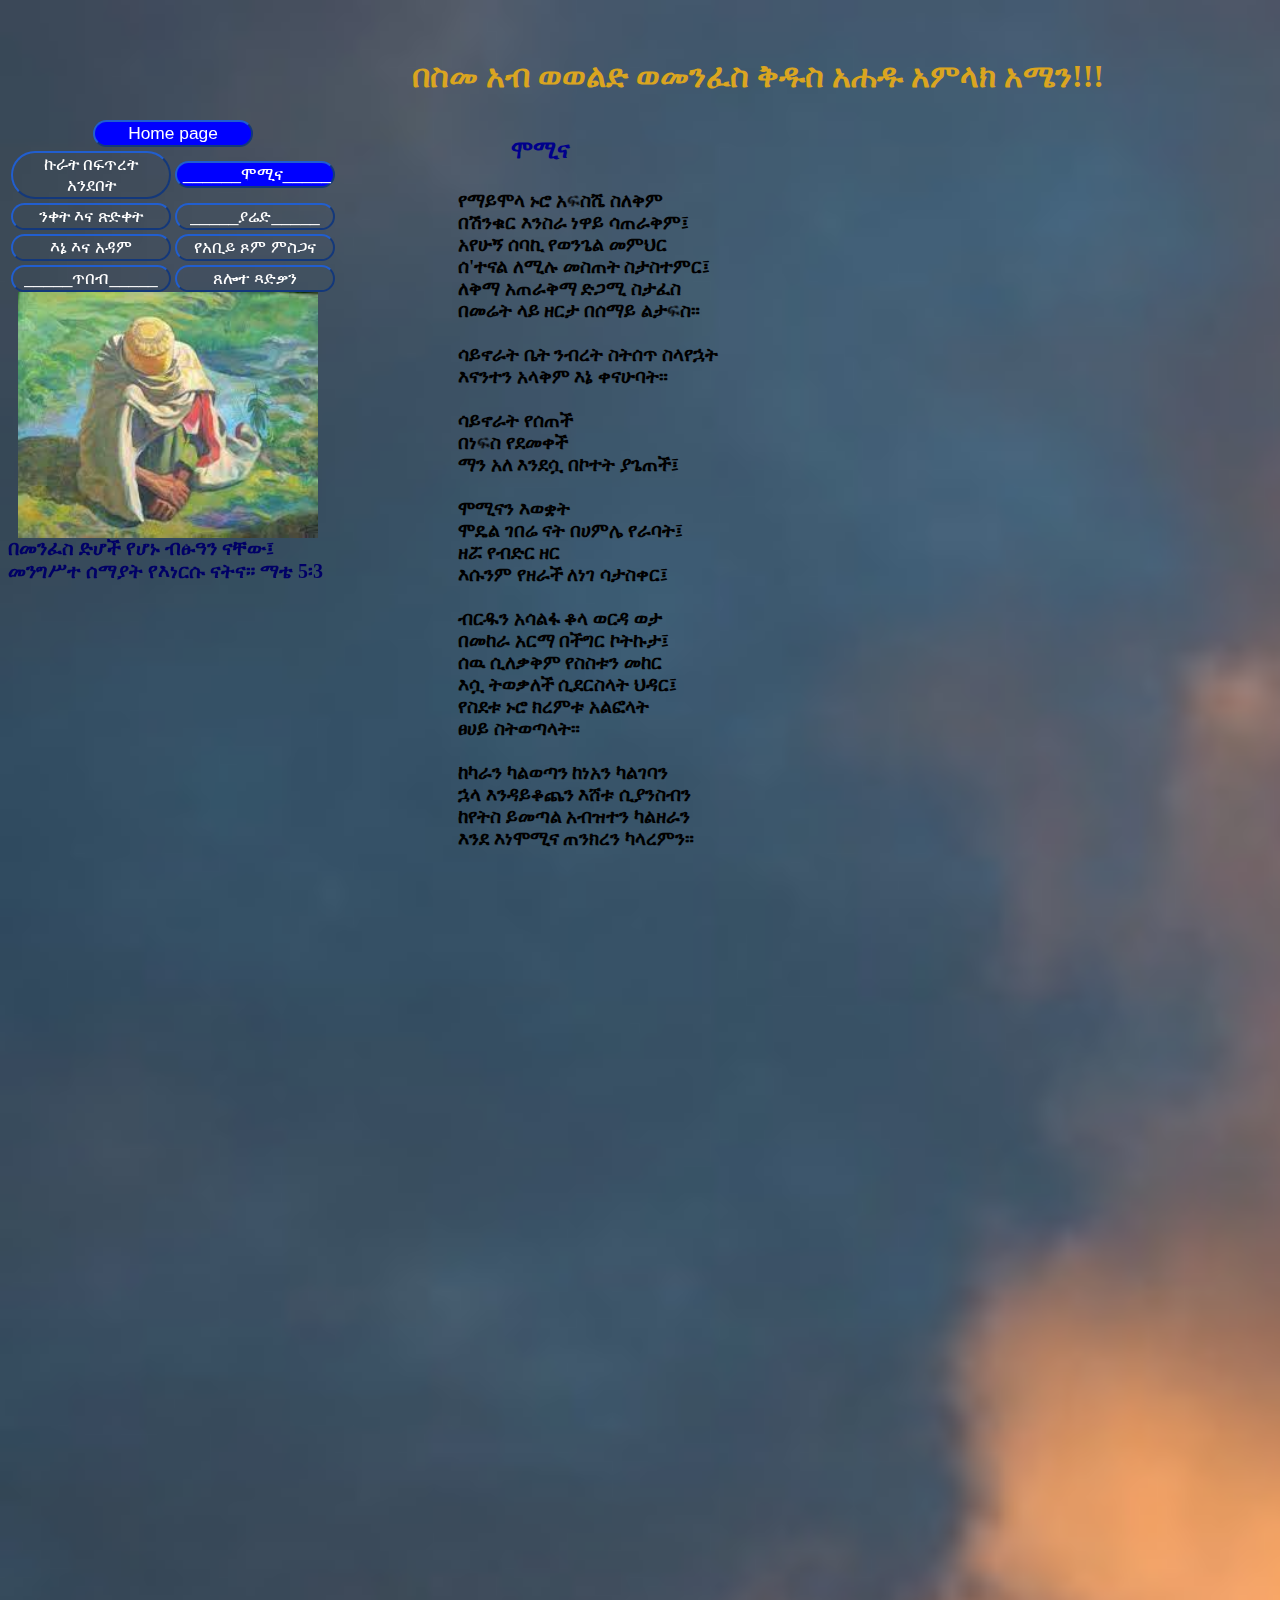
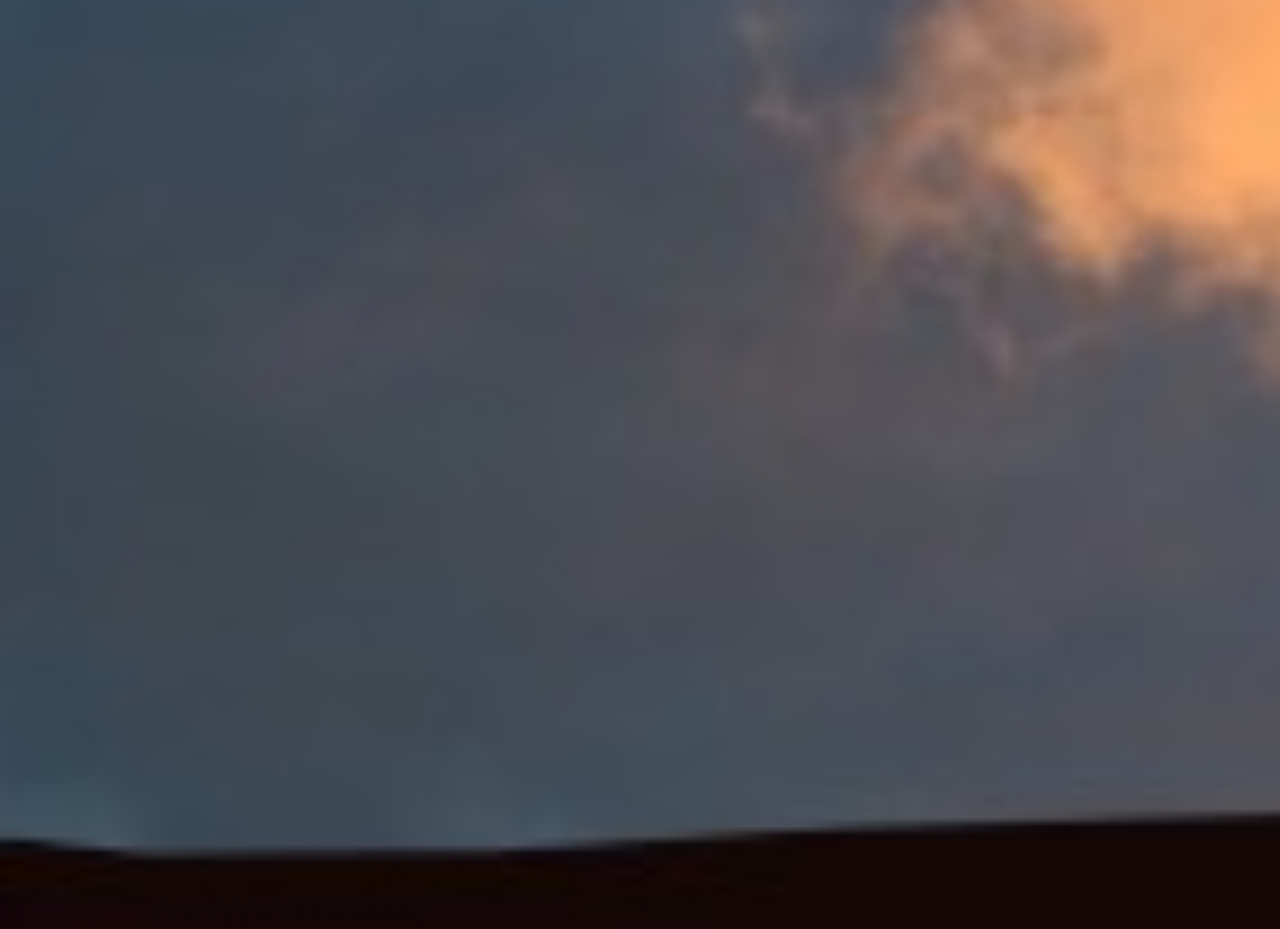
<file: momina.html>
<!DOCTYPE html>
<html lang="en">
  <head>
    <meta charset="UTF-8" />
    <meta http-equiv="X-UA-Compatible" content="IE=edge" />
    <meta name="viewport" content="width=, initial-scale=1.0" />
    <title>ሞሚና</title>
    <link rel="stylesheet" href="style.css" />
  </head>
  <body class="momina_body">
    <div hero2>
      <div>
        <h1 class="header_mob">
          <br /><b> በስመ አብ ወወልድ ወመንፈስ ቅዱስ አሐዱ አምላክ አሜን!!!</b> <br />
        </h1>
      </div>
      <div class="momina">
        <div class="box1">
          <table style="padding-top: 0; margin-top: 0" class="tabi">
            <tr>
              <th style="text-align: center" colspan="2">
                <button style="background: blue; color: black" class="butn">
                  <a class="table" href="index.html">Home page</a>
                </button>
              </th>
            </tr>
            <tr>
              <th>
                <button class="butn">
                  <a class="table" href="kurat.html">ኩራት በፍጥረት አንደበት</a>
                </button>
              </th>
              <th>
                <button style="background: blue; color: black" class="butn">
                  <a class="table" href="momina.html">______ሞሚና_____</a>
                </button>
              </th>
            </tr>
            <tr>
              <th>
                <button class="butn">
                  <a class="table" href="nqet.html">ንቀት እና ጽድቀት</a>
                </button>
              </th>
              <th>
                <button class="butn">
                  <a class="table" href="yared.html">_____ያሬድ_____</a>
                </button>
              </th>
            </tr>
            <tr>
              <th>
                <button class="butn">
                  <a class="table" href="adam.html">እኔ እና አዳም</a>
                </button>
              </th>
              <th>
                <button class="butn">
                  <a class="table" href="misgana.html">የአቢይ ጾም ምስጋና</a>
                </button>
              </th>
            </tr>
            <tr>
              <th>
                <button class="butn">
                  <a class="table" href="tibeb.html">_____ጥበብ_____</a>
                </button>
              </th>
              <th>
                <button class="butn">
                  <a class="table" href="gift.html">ጸሎተ ጻድቃን</a>
                </button>
              </th>
            </tr>
          </table>
          <div class="tiks">
            <div class="tabi">
              <img
                style="
                  width: 300px;
                  height: auto;
                  padding-top: 15%;
                  padding-left: 10px;
                "
                class="image"
                src="monk.jpg"
                alt="monk"
              />
              <p class="note">
                በመንፈስ ድሆች የሆኑ ብፁዓን ናቸው፤ <br />
                መንግሥተ ሰማያት የእነርሱ ናትና። ማቴ 5፡3
              </p>
            </div>
          </div>
        </div>
        <div class="box2">
          <h2
            class="momtxt-h"
            style="text-align: left; color: darkblue; font-size: 18pt"
          >
            <b>ሞሚና</b>
          </h2>

          <p
            class="momtxt"
            style="
              padding-top: 5pt;
              text-align: left;
              font-size: 14pt;
              color: black;
            "
          >
            <b>
              የማይሞላ ኑሮ አፍስሼ ስለቅም
              <br />በሽንቁር እንስራ ነዋይ ሳጠራቅም፤ <br />አየሁኝ ሰባኪ የወንጌል መምህር <br />ሰ'ተናል
              ለሚሉ መስጠት ስታስተምር፤ <br />ለቅማ አጠራቅማ ድጋሚ ስታፈስ <br />በመሬት ላይ ዘርታ በሰማይ
              ልታፍስ።
              <br />
              <br />ሳይኖራት ቤት ንብረት ስትሰጥ ስላየኋት <br />እናንተን አላቅም እኔ ቀናሁባት።
              <br />
              <br />ሳይኖራት የሰጠች <br />በነፍስ የደመቀች <br />ማን አለ እንደሷ በኮተት ያጌጠች፤
              <br />
              <br />ሞሚናን እወቋት <br />ሞዴል ገበሬ ናት በሀምሌ የራባት፤ <br />ዘሯ የብድር ዘር
              <br />እሱንም የዘራች ለነገ ሳታስቀር፤
              <br />
              <br />ብርዱን አሳልፋ ቆላ ወርዳ ወታ <br />በመከራ አርማ በችግር ኮትኩታ፤ <br />ሰዉ ሲለቃቅም
              የስስቱን መከር <br />እሷ ትወቃለች ሲደርስላት ህዳር፤ <br />የስደቱ ኑሮ ክረምቱ አልፎላት
              <br />ፀሀይ ስትወጣላት።
              <br />
              <br />ከካራን ካልወጣን ከነአን ካልገባን <br />ኋላ እንዳይቆጨን እሸቱ ሲያንስብን <br />ከየትስ
              ይመጣል አብዝተን ካልዘራን <br />እንደ እነሞሚና ጠንክረን ካላረምን።
            </b>
            <br /><br />
          </p>

          <div class="tks">
            <img
              style="height: 300px; width: auto"
              class="image"
              src="monk.jpg"
              alt="monk"
            />
            <p class="note">
              በመንፈስ ድሆች የሆኑ ብፁዓን ናቸው፤ <br />
              መንግሥተ ሰማያት የእነርሱ ናትና። ማቴ 5፡3
            </p>
          </div>
        </div>
      </div>
    </div>
  </body>
</html>
</file>
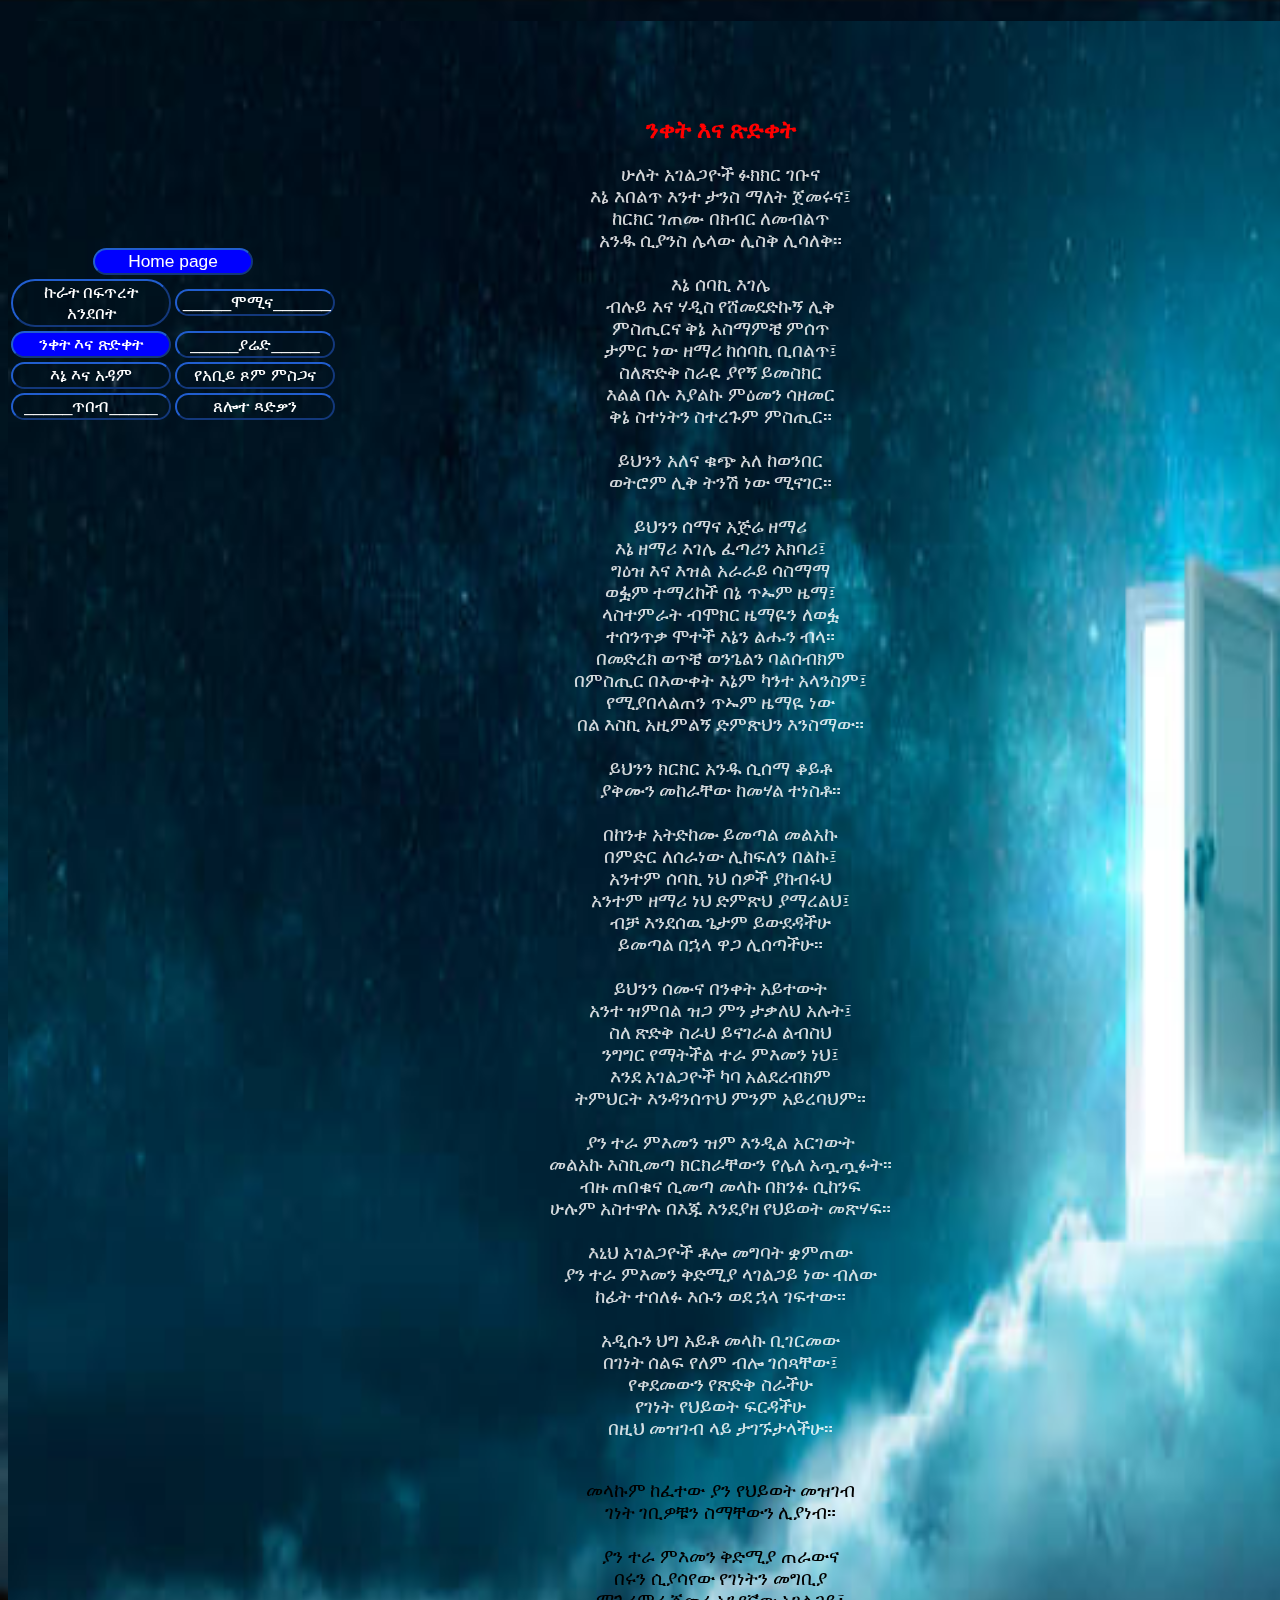
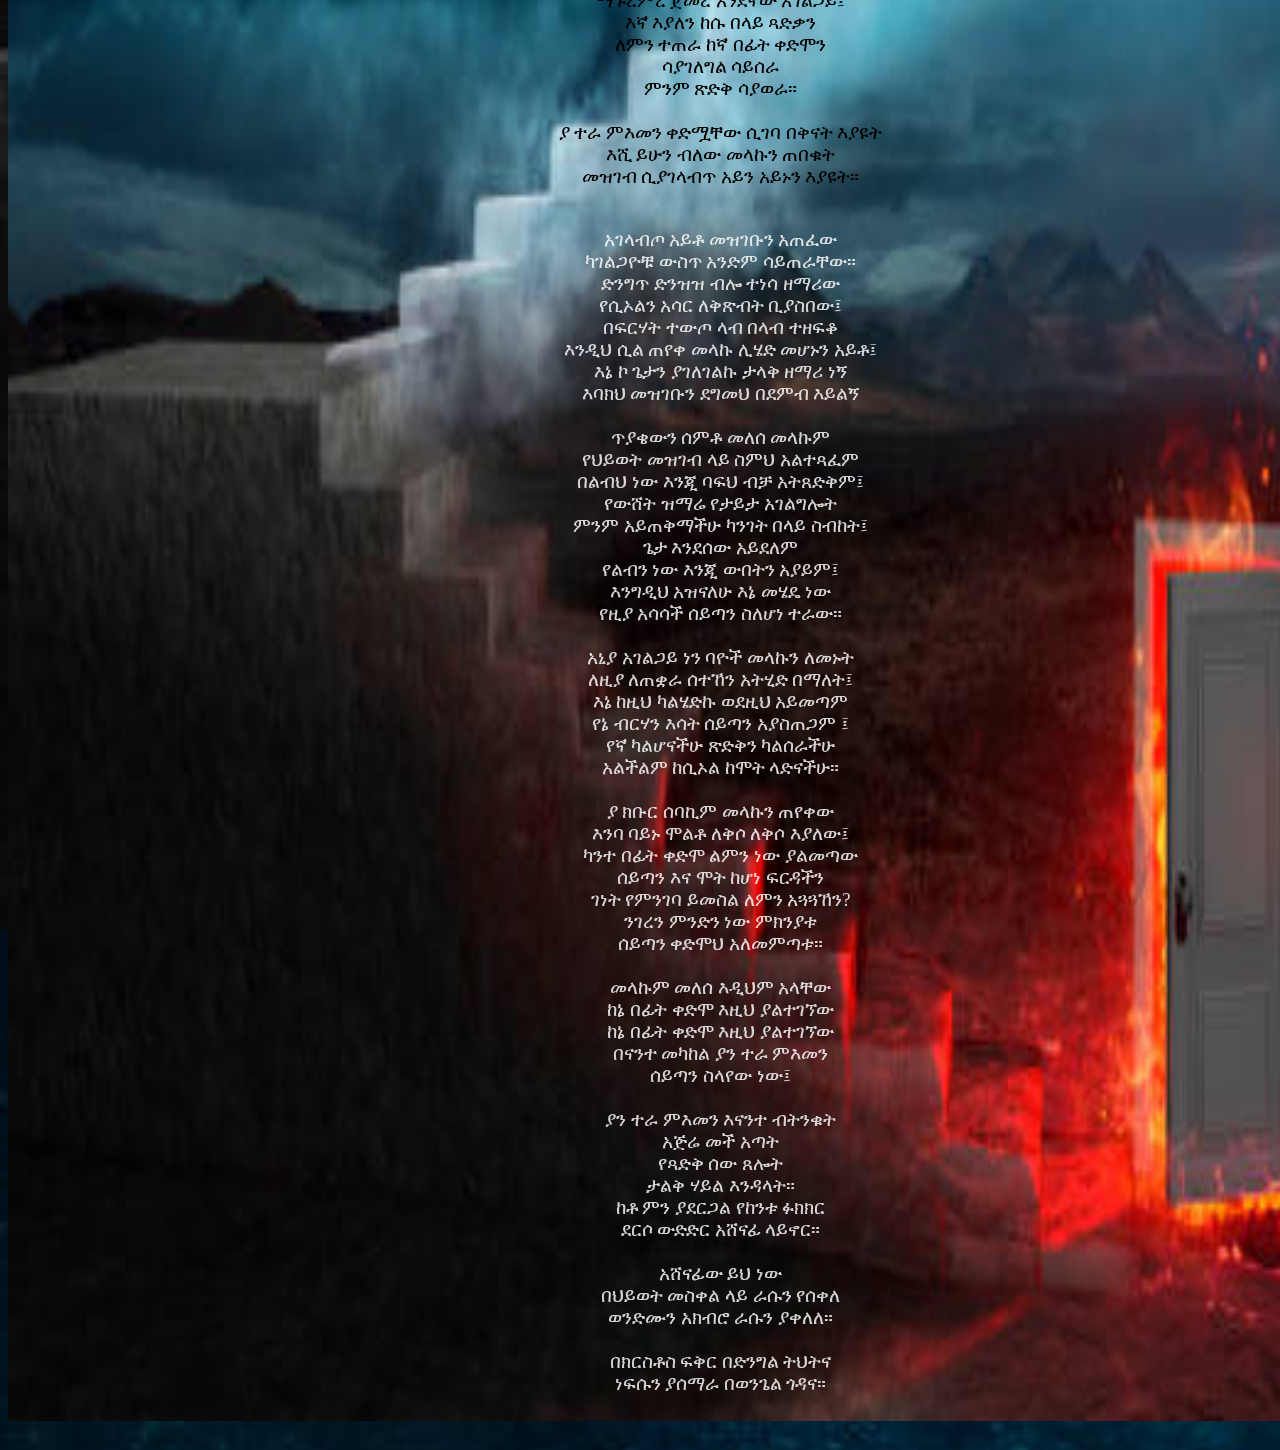
<file: nqet.html>
<!DOCTYPE html>
<html lang="en">
<head>
    <meta charset="UTF-8">
    <meta http-equiv="X-UA-Compatible" content="IE=edge">
    <meta name="viewport" content="width=, initial-scale=1.0">
    <title>ንቀት እና ጽድቀት</title>
    <link rel="stylesheet" href="style.css">
</head>
<body class="niket_body">
    <img class="nike" style="position: absolute; height: 3000px; width: 100%;" src="hel.jpg" alt="me">

    <div  hero2>
    <div>
            <h1 class="header_mob"><br><b>  በስመ አብ ወወልድ ወመንፈስ ቅዱስ አሐዱ አምላክ አሜን!!!</b> <br></h1>
    </div>
    <div class="niket">
    <div class="box1">
    
    <table class="tabi">
        <table class="tabi">
            <tr>
              <th style="text-align: center;" colspan="2">
                <button style="background: blue; color: black" class="butn">
                  <a class="table" href="index.html">Home page</a>
                </button>
              </th>
            </tr>
                <tr>
                <th>
                    <button class="butn">
                    <a class="table" href="kurat.html">ኩራት በፍጥረት አንደበት</a>
                    </button>
                </th>
                <th>
                    <button  class="butn">
                    <a class="table" href="momina.html">_____ሞሚና______</a>
                    </button>
                </th>
                </tr>
                <tr>
                <th>
                    <button style="background: blue; color:black" class="butn">
                    <a class="table" href="nqet.html">ንቀት እና ጽድቀት</a>
                    </button>
                </th>
                <th>
                    <button class="butn">
                    <a class="table" href="yared.html">_____ያሬድ_____</a>
                    </button>
                </th>
                </tr>
                <tr>
                <th>
                    <button class="butn">
                    <a class="table" href="adam.html">እኔ እና አዳም</a>
                    </button>
                </th>
                <th>
                    <button class="butn">
                    <a class="table" href="misgana.html">የአቢይ ጾም ምስጋና</a>
                    </button>
                </th>
                </tr>
                <tr>
                <th>
                    <button class="butn">
                    <a class="table" href="tibeb.html">_____ጥበብ_____</a>
                    </button>
                </th>
                <th>
                    <button class="butn">
                    <a class="table" href="gift.html">ጸሎተ ጻድቃን</a>
                    </button>
                </th>
                </tr>
    </table>
    </div>
    <div style="position: relative; " class="box2">

        <h2 class="head_niket">
            <b>ንቀት እና ጽድቀት</b></h2>
            
        <p class="font_niket">
            <b>	
                ሁለት አገልጋዮች ፉክክር ገቡና
           <br> እኔ እበልጥ እንተ ታንስ ማለት ጀመሩና፤
           <br> ከርክር ገጠሙ በክብር ለመብልጥ
           <br> አንዱ ሲያንስ ሌላው ሊስቅ ሊሳለቅ።
           <br> 
           <br> እኔ ሰባኪ እገሌ 
           <br> ብሉይ እና ሃዲስ የሸመደድኩኝ ሊቅ
           <br> ምስጢርና ቅኔ አስማምቼ ምሰጥ
           <br> ታምር ነው ዘማሪ ከሰባኪ ቢበልጥ፤
           <br> ስለጽድቅ ስራዬ ያየኝ ይመስክር
           <br> እልል በሉ እያልኩ ምዕመን ሳዘመር
           <br> ቅኔ ስተነትን ስተረጉም ምስጢር።
           <br> 
           <br> ይህንን አለና ቁጭ አለ ከወንበር
           <br> ወትሮም ሊቅ ትንሽ ነው ሚናገር።
           <br> 
           <br> ይህንን ሰማና አጅሬ ዘማሪ
           <br> እኔ ዘማሪ እገሌ ፈጣሪን አክባሪ፤
           <br> ግዕዝ እና እዝል አራራይ ሳስማማ
           <br> ወፏም ተማረከች በኔ ጥኡም ዜማ፤
           <br> ላስተምራት ብሞክር ዜማዬን ለወፏ
           <br> ተሰንጥቃ ሞተች እኔን ልሑን ብላ።
           <br> በመድረክ ወጥቼ ወንጌልን ባልሰብክም 
           <br> በምስጢር በእውቀት እኔም ካንተ አላንስም፤
           <br> የሚያበላልጠን ጥኡም ዜማዬ ነው
           <br> በል እስኪ አዚምልኝ ድምጽህን እንስማው።
           <br> 
           <br> ይህንን ክርክር አንዱ ሲሰማ ቆይቶ
           <br> ያቅሙን መከራቸው  ከመሃል ተነስቶ። 
           <br> 
           <br> በከንቱ አትድከሙ ይመጣል መልአኩ
           <br> በምድር ለሰራነው ሊከፍለን በልኩ፤
           <br> አንተም ሰባኪ ነህ ሰዎች ያከብሩህ
           <br> አንተም ዘማሪ ነህ ድምጽህ ያማረልህ፤
           <br> ብቻ እንደሰዉ ጌታም ይውደዳችሁ
           <br> ይመጣል በኋላ ዋጋ ሊሰጣችሁ።
           <br> 
           <br> ይህንን ሰሙና በንቀት አይተውት 
           <br> አንተ ዝምበል ዝጋ ምን ታቃለህ አሉት፤
           <br> ስለ ጽድቅ ስራህ ይናገራል ልብስህ
           <br> ንግግር የማትችል ተራ ምእመን ነህ፤
           <br> እንደ አገልጋዮች ካባ አልደረብክም
           <br> ትምህርት እንዳንሰጥህ ምንም አይረባህም።
           <br> 
           <br> ያን ተራ ምእመን ዝም እንዲል አርገውት
           <br> መልአኩ እስኪመጣ ክርክራቸውን የሌለ አጧጧፉት።
           <br> ብዙ ጠበቁና ሲመጣ መላኩ በክንፉ ሲከንፍ 
           <br> ሁሉም አስተዋሉ በእጁ እንደያዘ የህይወት መጽሃፍ።
           <br>
           <br> እኒህ አገልጋዮች ቶሎ መግባት ቋምጠው 
           <br> ያን ተራ ምእመን ቅድሚያ ላገልጋይ ነው ብለው 
           <br> ከፊት ተሰለፉ እሱን ወደ ኋላ ገፍተው።
           <br>
           <br> አዲሱን ህግ አይቶ መላኩ ቢገርመው
           <br> በገነት ሰልፍ የለም ብሎ ገሰጻቸው፤
           <br> የቀደመውን የጽድቅ ስራችሁ 
           <br> የገነት የህይወት ፍርዳችሁ 
           <br> በዚህ መዝገብ ላይ ታገኙታላችሁ።
           <br><p class="font_niket_b">
           <br> መላኩም ከፈተው ያን የህይወት መዝገብ
           <br> ገነት ገቢዎቹን  ስማቸውን ሊያነብ።
           <br>
           <br> ያን ተራ ምእመን ቅድሚያ ጠራውና
           <br> በሩን ሲያሳየው የገነትን መግቢያ
           <br> ማጉረምረ ጀመረ አንደኛው አገልጋይ፤
           <br> እኛ እያለን ከሱ በላይ ጻድቃን 
           <br> ለምን ተጠራ ከኛ በፊት ቀድሞን  
           <br> ሳያገለግል ሳይሰራ
           <br> ምንም ጽድቅ ሳያወራ።
           <br>
           <br> ያ ተራ ምእመን ቀድሟቸው ሲገባ በቅናት እያዩት 
           <br> እሺ ይሁን ብለው መላኩን ጠበቁት 
           <br> መዝገብ ሲያገላብጥ አይን አይኑን እያዩት።
           <br></p>
           <p class="font_niket">
           <br> አገላብጦ አይቶ መዝገቡን አጠፈው
           <br> ካገልጋዮቹ ውስጥ አንድም ሳይጠራቸው።
           <br> ድንግጥ ድንዝዝ ብሎ ተነሳ ዘማሪው
           <br> የሲኦልን አሳር ለቅጽብት ቢያስበው፤
           <br> በፍርሃት ተውጦ  ላብ በላብ ተዘፍቆ
           <br> እንዲህ ሲል ጠየቀ መላኩ ሊሄድ መሆኑን አይቶ፤
           <br> እኔ ኮ ጌታን ያገለገልኩ ታላቅ ዘማሪ ነኝ
           <br> እባክህ መዝገቡን ደግመህ በደምብ እይልኝ 
           <br>
           <br> ጥያቄውን ሰምቶ መለሰ መላኩም
           <br> የህይወት መዝገብ ላይ ስምህ አልተጻፈም
           <br> በልብህ ነው እንጂ ባፍህ ብቻ አትጸድቅም፤
           <br> የውሸት ዝማሬ የታይታ አገልግሎት 
           <br> ምንም አይጠቅማችሁ ካንገት በላይ ስብከት፤
           <br> ጌታ እንደሰው አይደለም
           <br> የልብን ነው እንጂ ውበትን አያይም፤
           <br> እንግዲህ አዝናለሁ እኔ መሄዴ ነው
           <br> የዚያ አሳሳች ሰይጣን ስለሆነ ተራው።
           <br>
           <br> አኒያ አገልጋይ ነን ባዮች  መላኩን ለመኑት
           <br> ለዚያ ለጠቋራ ሰተኸን  አትሂድ በማለት፤
           <br> እኔ ከዚህ ካልሄድኩ ወደዚህ አይመጣም
           <br> የኔ ብርሃን እሳት ሰይጣን አያስጠጋም ፤
           <br> የኛ ካልሆናችሁ ጽድቅን ካልሰራችሁ
           <br> አልችልም ከሲኦል ከሞት ላድናችሁ።
           <br> 
           <br> ያ ክቡር ሰባኪም መላኩን ጠየቀው 
           <br> እንባ ባይኑ ሞልቶ ለቅሶ ለቅሶ እያለው፤
           <br> ካንተ በፊት ቀድሞ ልምን ነው ያልመጣው
           <br> ሰይጣን እና ሞት ከሆነ ፍርዳችን
           <br> ገነት የምንገባ ይመስል ለምን አጓጓኸን?
           <br> ንገረን ምንድን ነው ምክንያቱ
           <br> ሰይጣን ቀድሞህ አለመምጣቱ።
           <br>
           <br> መላኩም መለሰ  እዲህም አላቸው
           <br> ከኔ በፊት ቀድሞ እዚህ ያልተገኘው
           <br> ከኔ በፊት ቀድሞ እዚህ ያልተገኘው
           <br>  በናንተ መካከል ያን ተራ ምእመን
           <br> ሰይጣን ስላየው ነው፤
           <br>
           <br> ያን ተራ ምእመን  እናንተ ብትንቁት 
           <br> አጅሬ መች አጣት
           <br> የጻድቅ ሰው ጸሎት 
           <br> ታልቅ ሃይል እንዳላት።
           <br> ከቶ ምን ያደርጋል የከንቱ ፉክክር
           <br> ደርሶ ውድድር አሸናፊ ላይኖር።
           <br>
           <br> አሸናፊው ይህ ነው
           <br> በህይወት መስቀል ላይ ራሱን የሰቀለ
           <br> ወንድሙን አክብሮ ራሱን ያቀለለ።
           <br>
           <br> በክርስቶስ ፍቅር በድንግል ትህትና 
           <br> ነፍሱን ያሰማራ በወንጌል ጎዳና።
           </p>
            </b>
            <br><br>
    </div>

    </div>
    </div>
</body>
</html>
</file>
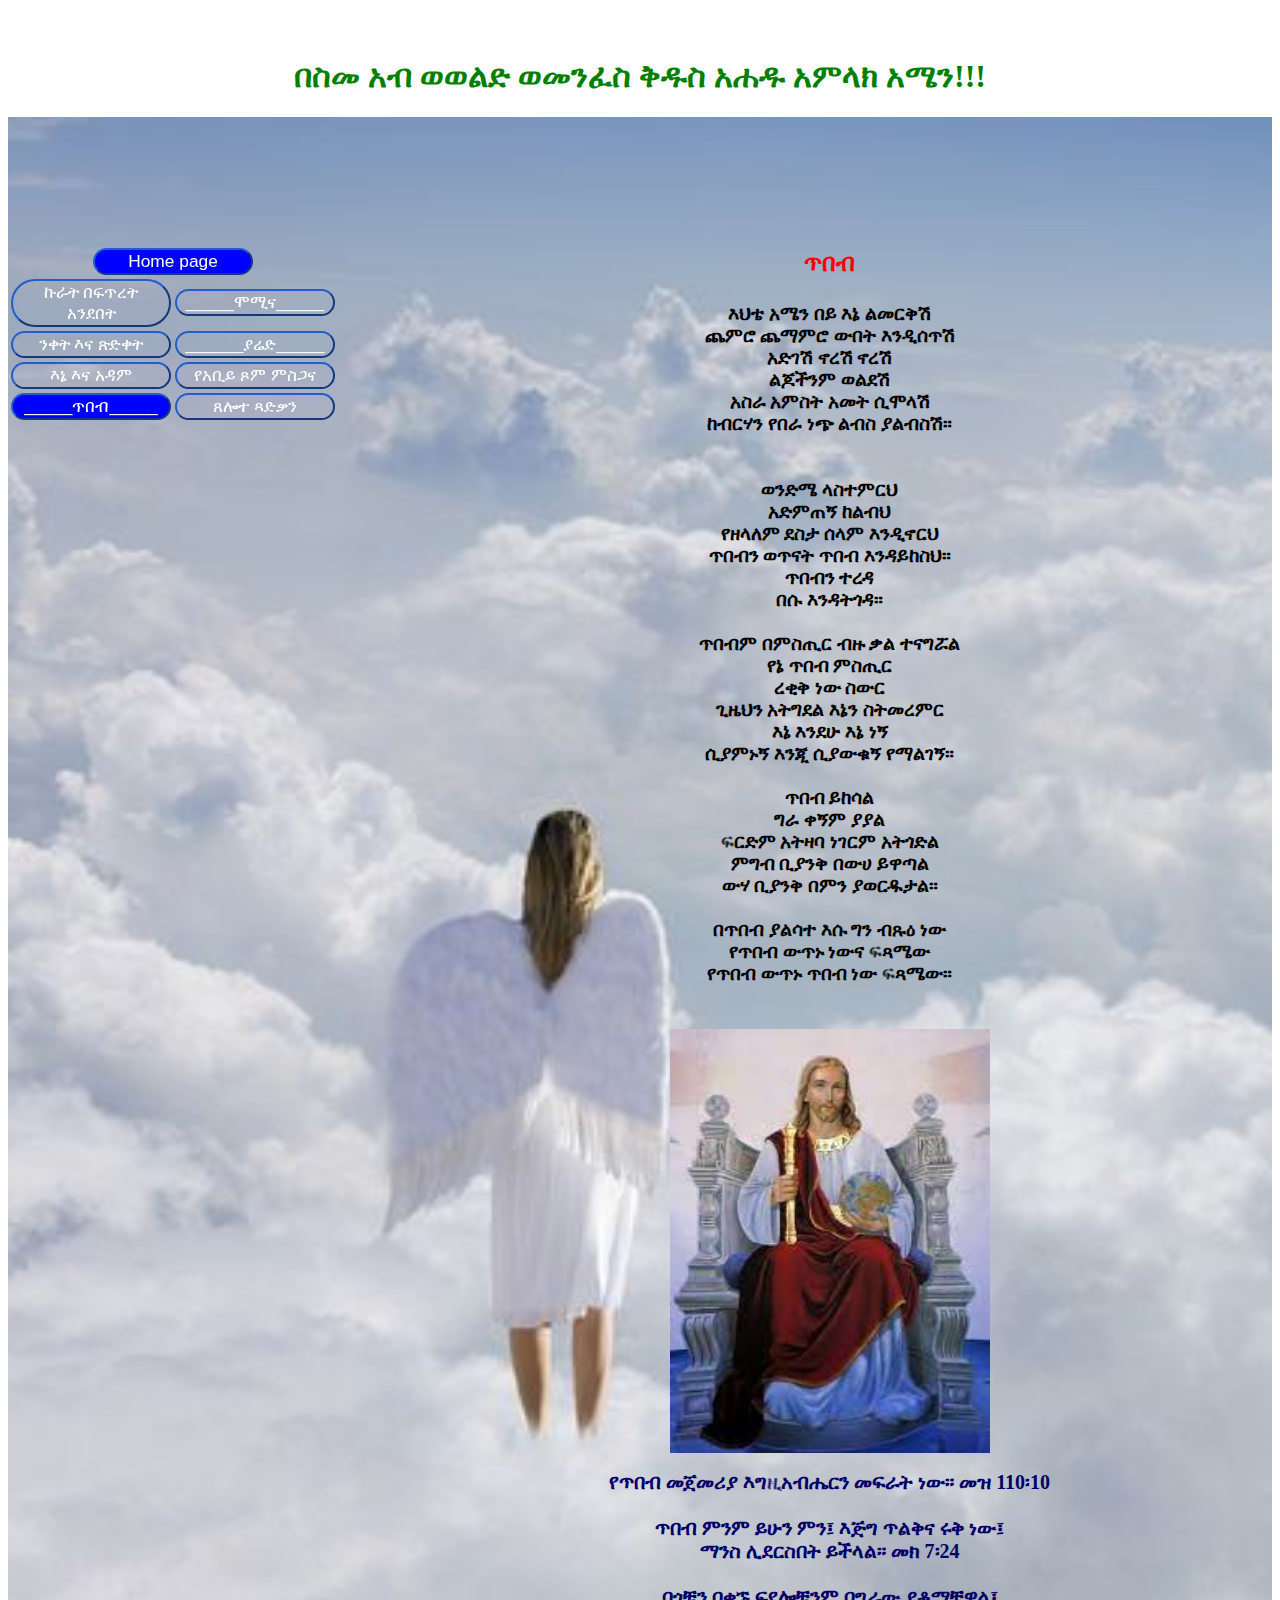
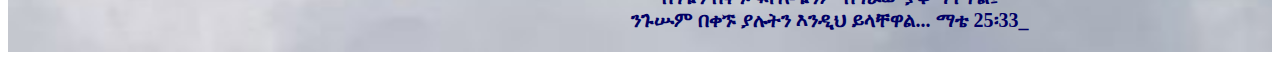
<file: tibeb.html>
<!DOCTYPE html>
<html lang="en">
<head>
    <meta charset="UTF-8">
    <meta http-equiv="X-UA-Compatible" content="IE=edge">
    <meta name="viewport" content="width=, initial-scale=1.0">
    <title>ጥበብ</title>
    <link rel="stylesheet" href="style.css">
</head>
<body class="tibeb_body">
    <div  hero2>
    <div>
            <h1 style="text-align: center; color: green"><br><b>  በስመ አብ ወወልድ ወመንፈስ ቅዱስ አሐዱ አምላክ አሜን!!!</b> <br></h1>
    </div>
    <div class="tibeb">
<div class="box1">
    
    <table class="tabi">
      <table class="tabi">
        <tr>
          <th style="text-align: center;" colspan="2">
            <button style="background: blue; color: black" class="butn">
              <a class="table" href="index.html">Home page</a>
            </button>
          </th>
        </tr>
        <tr>
          <th>
            <button class="butn">
              <a class="table" href="kurat.html">ኩራት በፍጥረት አንደበት</a>
            </button>
          </th>
          <th>
            <button  class="butn">
              <a class="table" href="momina.html">_____ሞሚና_____</a>
            </button>
          </th>
        </tr>
        <tr>
          <th>
            <button class="butn">
              <a class="table" href="nqet.html">ንቀት እና ጽድቀት</a>
            </button>
          </th>
          <th>
            <button class="butn">
              <a class="table" href="yared.html">______ያሬድ_____</a>
            </button>
          </th>
        </tr>
        <tr>
          <th>
            <button class="butn">
              <a class="table" href="adam.html">እኔ እና አዳም</a>
            </button>
          </th>
          <th>
            <button class="butn">
              <a class="table" href="misgana.html">የአቢይ ጾም ምስጋና</a>
            </button>
          </th>
        </tr>
        <tr>
          <th>
            <button style="background: blue; color:black" class="butn">
              <a  class="table" href="tibeb.html">_____ጥበብ_____</a>
            </button>
          </th>
          <th>
            <button class="butn">
              <a class="table" href="gift.html">ጸሎተ ጻድቃን</a>
            </button>
          </th>
        </tr>
      </table>
</div>
<div class="box2">

    <h2 style="margin-top:15%; text-align: center; color: #ff0000; font-size: 18pt;">
        <b>ጥበብ</b></h2>
        
    <p style="padding-top: 5pt; text-align: center; font-size: 14pt; color:black">
        <b>	
        እህቴ አሜን በይ እኔ ልመርቅሽ
        <br>ጨምሮ ጨማምሮ  ውበት እንዲሰጥሽ
        <br>አድገሽ ኖረሽ ኖረሽ 
        <br>ልጆችንም ወልደሽ 
        <br>አስራ አምስት አመት ሲሞላሽ
        <br>ከብርሃን የበራ ነጭ ልብስ ያልብስሽ።
        <br>
        <br>
        <br>ወንድሜ ላስተምርህ
        <br>አድምጠኝ ከልብህ
        <br>የዘላለም ደስታ ሰላም እንዲኖርህ
        <br>ጥበብን ወጥናት ጥበብ እንዳይከስህ።
        <br>ጥበብን ተረዳ 
        <br>በሱ እንዳትጎዳ።
        <br>
        <br>ጥበብም በምስጢር ብዙ ቃል ተናግሯል
        <br>የኔ ጥበብ ምስጢር 
        <br>ረቂቅ ነው ስውር 
        <br>ጊዜህን አትግደል እኔን ስትመረምር
        <br>እኔ እንደሁ እኔ ነኝ
        <br>ሲያምኑኝ እንጂ ሲያውቁኝ የማልገኝ።
        <br>
        <br>ጥበብ ይከሳል
        <br>ግራ ቀኝም ያያል
        <br>ፍርድም አትዛባ ነገርም አትጎድል
        <br>ምግብ ቢያንቅ በውሀ ይዋጣል
        <br>ውሃ ቢያንቅ በምን ያወርዱታል።
        <br>
        <br>በጥበብ ያልሳተ እሱ ግን ብጹዕ ነው
        <br>የጥበብ ውጥኑ ነውና ፍጻሜው
        <br>የጥበብ ውጥኑ ጥበብ ነው ፍጻሜው። </b>
        <br><br>
        <br>
        <img class="jesus" src="jesus.jpg" alt="ኢየሱስ ክርስቶስ">
          <p class="note"> የጥበብ መጀመሪያ እግዚአብሔርን መፍራት ነው። መዝ 110፡10 <br> <br>
                            ጥበብ ምንም ይሁን ምን፤ እጅግ ጥልቅና ሩቅ ነው፤ <br>
                            ማንስ ሊደርስበት ይችላል። መክ 7፡24 <br> <br>
                            በጎቹን በቀኙ ፍየሎቹንም በግራው ያቆማቸዋል፤ <br>
                              ንጉሡም በቀኙ ያሉትን እንዲህ ይላቸዋል... ማቴ 25፡33_ </p>
      </div>

    </div>
</div>
</body>
</html>
</file>
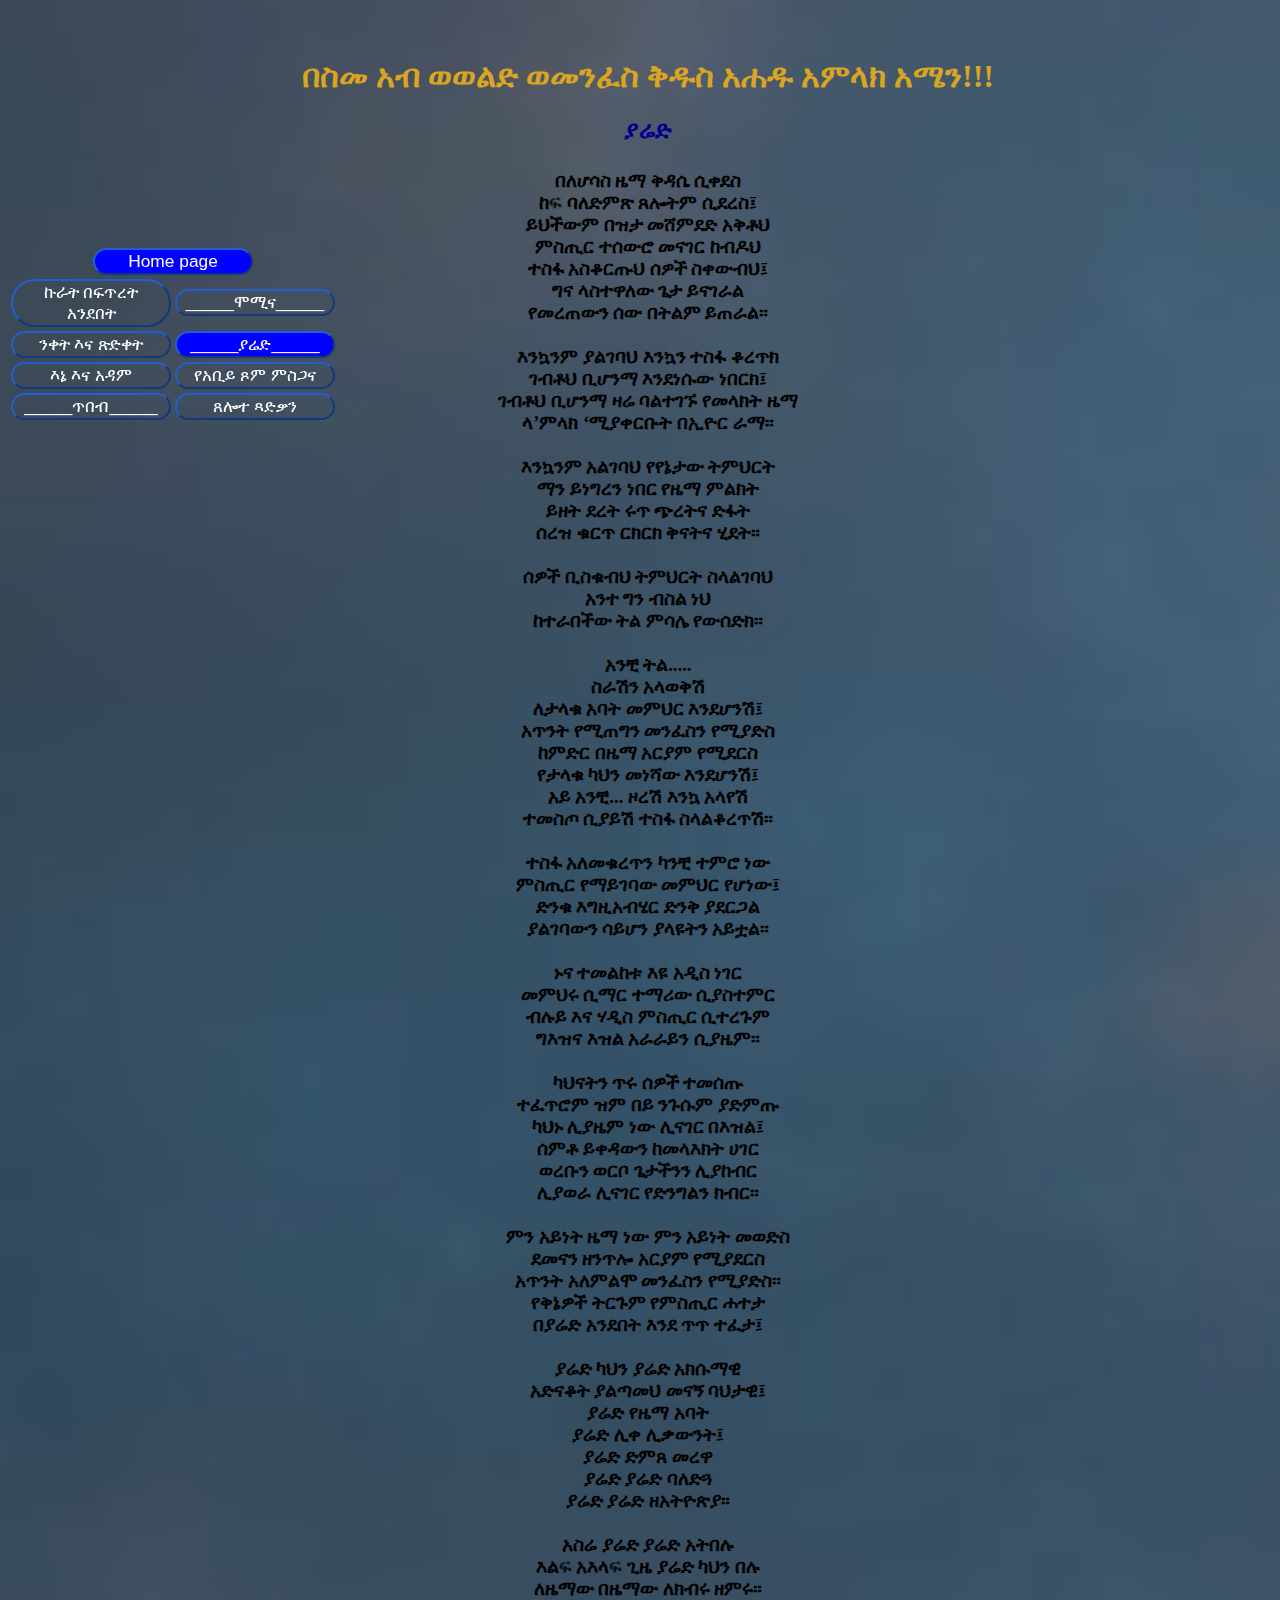
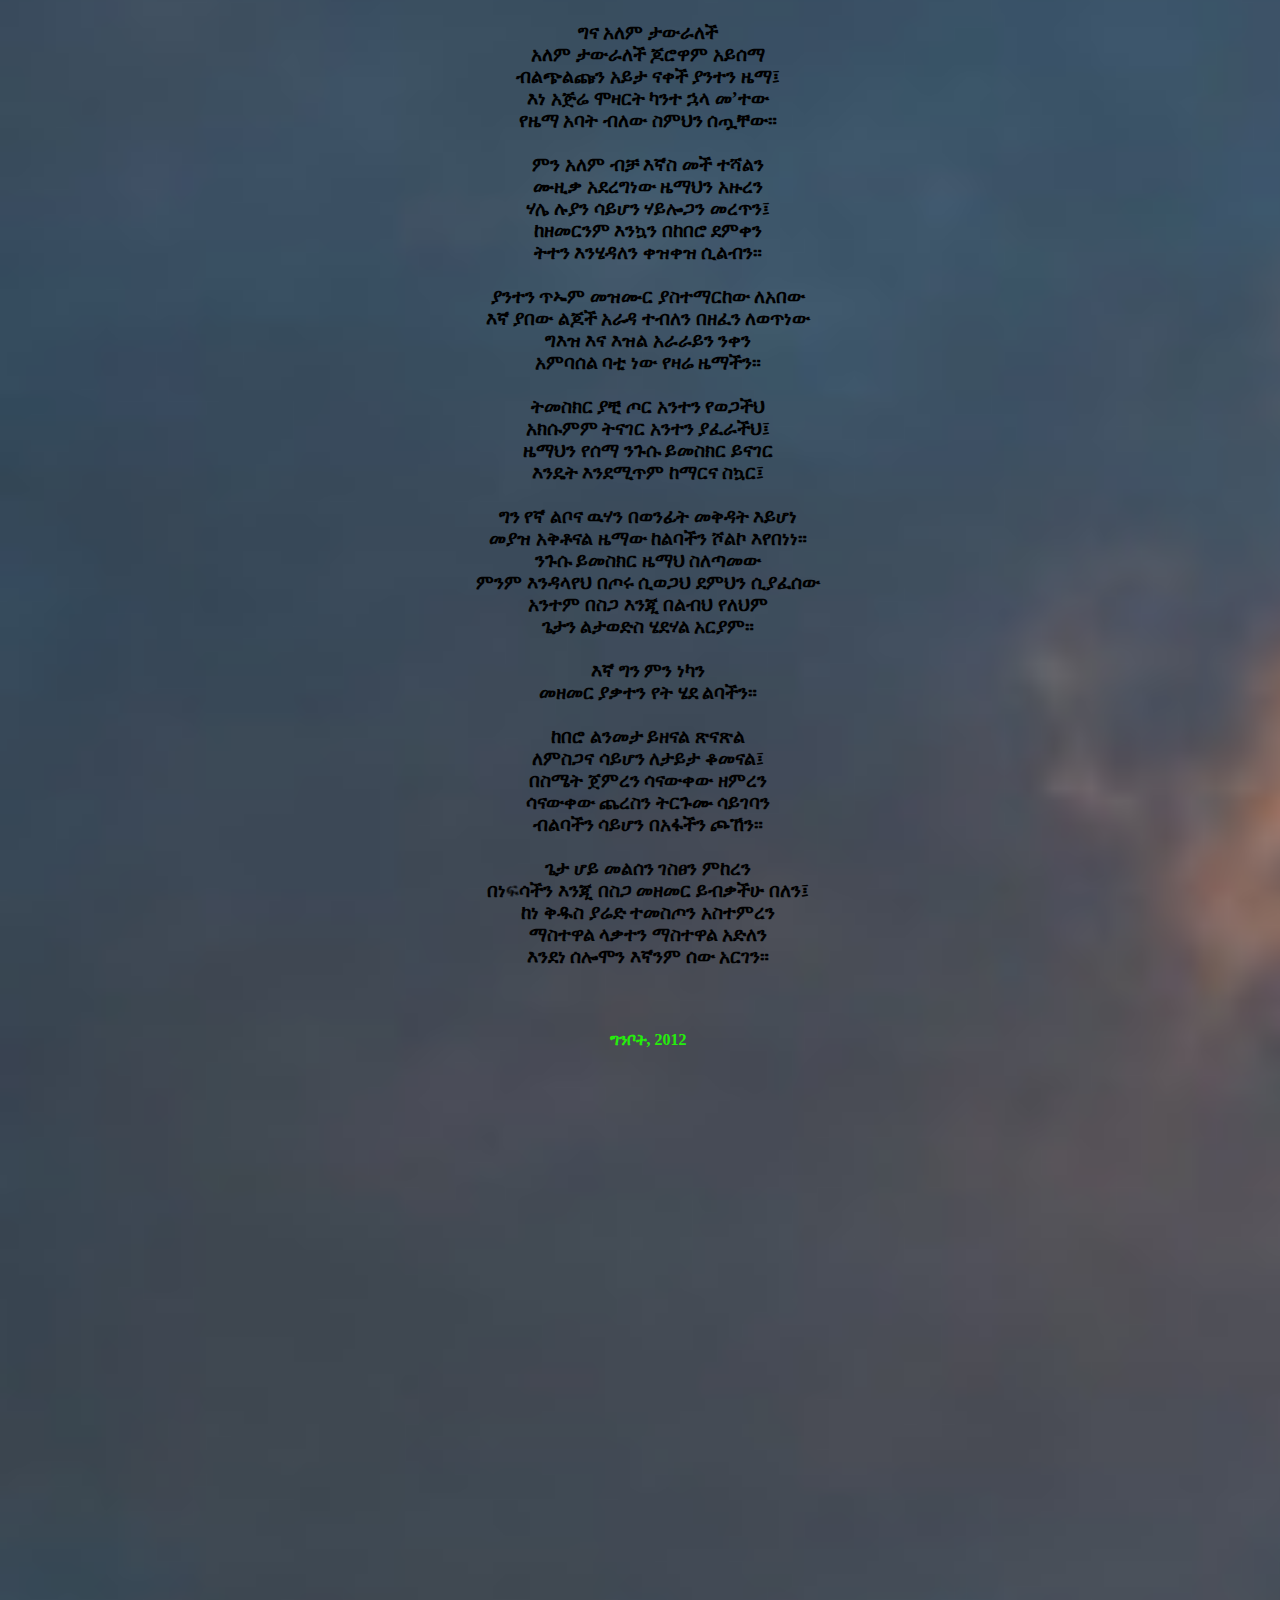
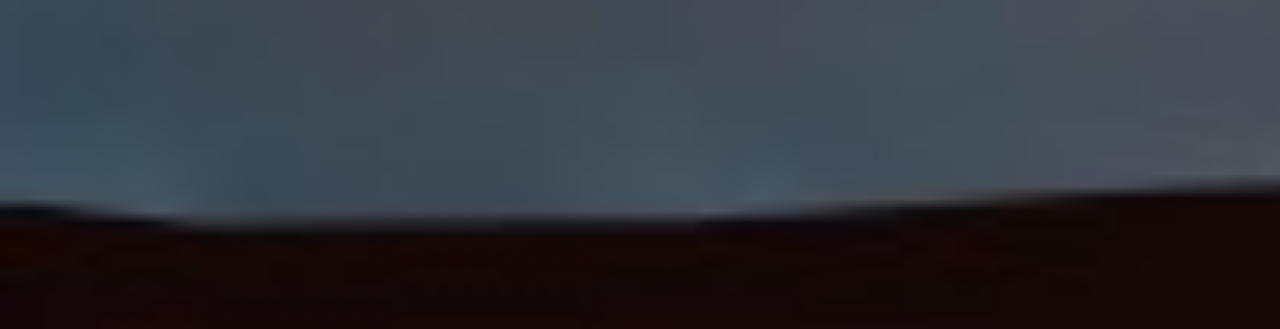
<file: yared.html>
<!DOCTYPE html>
<html lang="en">
<head>
    <meta charset="UTF-8">
    <meta http-equiv="X-UA-Compatible" content="IE=edge">
    <meta name="viewport" content="width=, initial-scale=1.0">
    <title>ዝክረ ቅዱስ ያሬድ</title>
    <link rel="stylesheet" href="style.css">

</head>
<body class="yared_body">
    <div hero2>
    <div>
            <h1 class="header_mob"><br><b>  በስመ አብ ወወልድ ወመንፈስ ቅዱስ አሐዱ አምላክ አሜን!!!</b> <br></h1>
    </div>
    <div class="misgana">
<div class="box1">
    
    <table class="tabi">
      <table class="tabi">
        <tr>
          <th style="text-align: center;" colspan="2">
            <button style="background: blue; color: black" class="butn">
              <a class="table" href="index.html">Home page</a>
            </button>
          </th>
        </tr>
        <tr>
          <th>
            <button class="butn">
              <a class="table" href="kurat.html">ኩራት በፍጥረት አንደበት</a>
            </button>
          </th>
          <th>
            <button  class="butn">
              <a class="table" href="momina.html">_____ሞሚና_____</a>
            </button>
          </th>
        </tr>
        <tr>
          <th>
            <button class="butn">
              <a class="table" href="nqet.html">ንቀት እና ጽድቀት</a>
            </button>
          </th>
          <th>
            <button style="background: blue; color:black" class="butn">
              <a class="table" href="yared.html">_____ያሬድ_____</a>
            </button>
          </th>
        </tr>
        <tr>
          <th>
            <button class="butn">
              <a class="table" href="adam.html">እኔ እና አዳም</a>
            </button>
          </th>
          <th>
            <button class="butn">
              <a class="table" href="misgana.html">የአቢይ ጾም ምስጋና</a>
            </button>
          </th>
        </tr>
        <tr>
          <th>
            <button class="butn">
              <a class="table" href="tibeb.html">_____ጥበብ_____</a>
            </button>
          </th>
          <th>
            <button class="butn">
              <a class="table" href="gift.html">ጸሎተ ጻድቃን</a>
            </button>
          </th>
        </tr>
      </table>
</div>
<div class="box2">

    <h2 style="text-align: center; color: darkblue; font-size: 18pt;">
        <b>ያሬድ</b></h2>
        
    <p style="padding-top: 5pt; text-align: center; font-size: 14pt; color:black">
        <b>
            በለሆሳስ ዜማ ቅዳሴ ሲቀደስ 
        <br>ከፍ ባለድምጽ ጸሎትም ሲደረስ፤
        <br>ይህችውም በዝታ መሸምደድ አቅቶህ
        <br>ምስጢር ተሰውሮ መናገር ከብዶህ
        <br>ተስፋ አስቆርጡህ ሰዎች ስቀውብህ፤
        <br>ግና ላስተዋለው ጌታ ይናገራል
        <br>የመረጠውን ሰው በትልም ይጠራል።
        <br>
        <br>እንኳንም ያልገባህ እንኳን ተስፋ ቆረጥክ
        <br>ገብቶህ ቢሆንማ እንደነሱው ነበርክ፤
        <br>ገብቶህ ቢሆንማ ዛሬ ባልተገኙ የመላክት ዜማ
        <br>ላ’ምላክ ‘ሚያቀርቡት በኢዮር ራማ።
        <br>
        <br>እንኳንም አልገባህ የየኔታው ትምህርት
        <br>ማን ይነግረን ነበር የዜማ ምልክት
        <br>ይዘት ደረት ሩጥ ጭረትና ድፋት
        <br>ሰረዝ ቁርጥ ርክርክ ቅናትና ሂደት።
        <br> 
        <br>ሰዎች ቢስቁብህ ትምህርት ስላልገባህ
        <br>አንተ ግን ብስል ነህ 
        <br>ከተራበችው ትል ምሳሌ የውሰድክ።
        <br>
        <br>አንቺ ትል.....
        <br>ስራሽን አላወቅሽ
        <br>ለታላቁ አባት መምህር እንደሆንሽ፤
        <br>አጥንት የሚጠግን መንፈስን የሚያድስ
        <br>ከምድር በዜማ አርያም የሚደርስ 
        <br>የታላቁ ካህን መነሻው እንደሆንሽ፤
        <br>አይ አንቺ... ዞረሽ እንኳ አላየሽ 
        <br>ተመስጦ ሲያይሽ ተስፋ ስላልቆረጥሽ።
        <br>
        <br>ተስፋ አለመቁረጥን ካንቺ ተምሮ ነው
        <br>ምስጢር የማይገባው መምህር የሆነው፤
        <br>ድንቁ እግዚአብሄር ድንቅ ያደርጋል
        <br>ያልገባውን ሳይሆን ያላዩትን አይቷል።
        <br>
        <br>ኑና ተመልከቱ እዩ አዲስ ነገር 
        <br>መምህሩ ሲማር ተማሪው ሲያስተምር
        <br>ብሉይ እና ሃዲስ ምስጢር ሲተረጉም
        <br>ግእዝና እዝል አራራይን ሲያዜም።
        <br>
        <br>ካህናትን ጥሩ ሰዎች ተመሰጡ
        <br>ተፈጥሮም ዝም በይ ንጉሱም ያድምጡ 
        <br>ካህኑ ሊያዜም ነው ሊናገር በእዝል፤
        <br>ሰምቶ ይቀዳውን ከመላእክት ሀገር
        <br>ወረቡን ወርቦ ጌታችንን ሊያከብር
        <br>ሊያወራ ሊናገር የድንግልን ክብር። 
        <br>
        <br>ምን አይነት ዜማ ነው ምን አይነት መወድስ
        <br>ደመናን ዘንጥሎ አርያም የሚያደርስ
        <br>አጥንት አለምልሞ መንፈስን የሚያድስ።
        <br>የቅኔዎች ትርጉም የምስጢር ሐተታ
        <br>በያሬድ አንደበት እንደ ጥጥ ተፈታ፤
        <br>
        <br>ያሬድ ካህን ያሬድ አክሱማዊ 
        <br>አድናቆት ያልጣመህ መናኝ ባህታዊ፤
        <br>ያሬድ የዜማ አባት
        <br>ያሬድ ሊቀ ሊቃውንት፤
        <br>ያሬድ ድምጸ መረዋ 
        <br>ያሬድ ያሬድ ባለድጓ
        <br>ያሬድ ያሬድ ዘአትዮጵያ።
        <br>
        <br>አስሬ ያሬድ ያሬድ አትበሉ
        <br>እልፍ አእላፍ ጊዜ ያሬድ ካህን በሉ
        <br>ለዜማው በዜማው ለክብሩ ዘምሩ።
        <br>
        <br>ግና አለም ታውራለች
        <br>አለም ታውራለች ጆሮዋም አይሰማ
        <br>ብልጭልጩን አይታ ናቀች ያንተን ዜማ፤
        <br>እነ አጅሬ ሞዛርት ካንተ ኋላ መ’ተው 
        <br>የዜማ አባት ብለው ስምህን ሰጧቸው። 
        <br>
        <br>ምን አለም ብቻ እኛስ መች ተሻልን
        <br>ሙዚቃ አደረግነው ዜማህን አዙረን
        <br>ሃሌ ሉያን ሳይሆን ሃይሎጋን መረጥን፤
        <br>ከዘመርንም እንኳን በከበሮ ደምቀን
        <br>ትተን እንሄዳለን ቀዝቀዝ ሲልብን።
        <br>
        <br>ያንተን ጥኡም መዝሙር ያስተማርከው ለአበው
        <br>እኛ ያበው ልጆች አራዳ ተብለን በዘፈን ለወጥነው
        <br>ግእዝ እና እዝል አራራይን ንቀን 
        <br>አምባሰል ባቲ ነው የዛሬ ዜማችን።
        <br>
        <br>ትመስክር ያቺ ጦር አንተን የወጋችህ
        <br>አክሱምም ትናገር አንተን ያፈራችህ፤
        <br>ዜማህን የሰማ ንጉሱ ይመስክር ይናገር
        <br>እንዴት እንደሚጥም ከማርና ስኳር፤
        <br>
        <br>ግን የኛ ልቦና ዉሃን በወንፊት መቅዳት እይሆነ
        <br>መያዝ አቅቶናል ዜማው ከልባችን ሾልኮ እየበነነ።
        <br>ንጉሱ ይመስክር  ዜማህ ስለጣመው 
        <br>ምንም እንዳላየህ በጦሩ ሲወጋህ ደምህን ሲያፈሰው  
        <br>አንተም በስጋ እንጂ በልብህ የለህም
        <br>ጌታን ልታወድስ ሄደሃል አርያም።
        <br>
        <br>እኛ ግን ምን ነካን 
        <br>መዘመር ያቃተን የት ሄደ ልባችን።
        <br>
        <br>ከበሮ ልንመታ ይዘናል ጽናጽል
        <br>ለምስጋና ሳይሆን ለታይታ ቆመናል፤
        <br>በስሜት ጀምረን ሳናውቀው ዘምረን
        <br>ሳናውቀው ጨረስን ትርጉሙ ሳይገባን
        <br>ብልባችን ሳይሆን በአፋችን ጮኸን።
        <br>
        <br>ጌታ ሆይ መልሰን ገስፀን ምከረን
        <br>በነፍሳችን እንጂ በስጋ መዘመር ይብቃችሁ በለን፤
        <br>ከነ ቅዱስ ያሬድ ተመስጦን አስተምረን
        <br>ማስተዋል ላቃተን ማስተዋል አድለን
        <br>እንደነ ሰሎሞን እኛንም ሰው አርገን።
    
       <br><br><br> <p style="color: #25ee0b;">ግንቦት, 2012</p>
            </b>
        <br><br>
     </div>

    </div>
</div>
</body>
</html>
</file>
<file: style.css>
.hero {
  width: 100%;
  height: 100vh;
  background: url(priest.jpg);
  background-size: 60%;
  background-position: center;
  position: relative;
  overflow: hidden;
  background-repeat: none;
}
.navbar {
  text-decoration: none;
  font-size: 18px;
  background: none;
  width: 85%;
  height: 10%;
  padding-top: 2px;
  padding-right: 0%;
  padding-left: 5%;
  display: flex;
  align-items: center;
  justify-content: space-between;
}

.b1,
.b2,
.b3 {
  border-radius: 5em;
  font-size: 18px;
  background: lightseagreen;
  width: 200px;
}

.meg,
.me,
.meq {
  font-size: 20pt;
  color: white;
  text-decoration: none;
}

.meg:hover {
  font-size: 15pt;
  color: white;
  text-decoration: none;
  font-weight: bolder;
}
.meq:hover {
  font-size: 15pt;
  color: white;
  text-decoration: none;
  font-weight: bolder;
}

.me:hover {
  font-size: 15pt;
  color: white;
  text-decoration: none;
  font-weight: bolder;
}

.menu {
  text-align: center;
  color: green;
}
.intro {
  color: white;
  padding-left: 10%;
}
.tab {
  margin-left: 50%;
  margin-top: 5%;
}
.tabi {
  margin-left: 0;
  margin-top: 10%;
  position: fixed;
}

.table {
  font-size: 13pt;
  color: white;
  text-align: center;
  text-decoration: none;
}

.header_mob {
  text-align: center;
  color: goldenrod;
}
.butn {
  width: 120pt;
  background: none;
  text-align: center;
  border-radius: 5em;
  border-color: rgb(33, 94, 207);
}

.butn:hover {
  cursor: pointer;
  background: goldenrod;
  font-weight: bold;
}

.gift {
  display: flex;
}
.niket {
  display: flex;
}

.box1 {
  flex: 1;
  order: 1;
  text-align: left;
  flex-basis: 30%;
  color: #ffffffcb;
}
.box2 {
  flex: 1;
  order: 2;
  text-align: center;
  flex-basis: 70%;
  color: #ffffffcb;
}

.momina {
  display: flex;
}
.container {
  display: flex;
  background: url(moon.jpg);
  background-size: cover;
}
misgana {
  display: flex;
  background: url(tsom.jpg);
  background-size: contain;
  background-repeat: none;
}
.tibeb {
  display: flex;
  background: url(heaven.jpg);
  background-size: cover;
}

.gift_body {
  background: url(tsom.jpg);
  width: 100vw;
  height: 3000px;
  background-size: cover;
  position: relative;
}

.yared_body {
  background: url(tsom.jpg);
  width: 100vw;
  height: 3500px;
  background-size: cover;
  position: relative;
}
.adam_body {
  background: url(tsom.jpg);
  width: 1500px;
  height: 2500px;
  background-size: cover;
  position: relative;
}

.kurat_body {
  background: url(tsom.jpg);
  width: 1500px;
  height: 200px;
  background-size: cover;
  position: relative;
}
.momina_body {
  background: url(tsom.jpg);
  width: 1500px;
  height: 2500px;
  background-size: cover;
  position: relative;
}

.niket_body {
  background: url(hel.jpg);
  width: 1500px;
  height: 2500px;

  background-size: cover;
  position: relative;
}
.jesus {
  width: 25vw;
}
.note {
  color: #000066;
  font-weight: bold;
  font-size: 20px;
  margin-top: -5px;
}
.head_niket {
  margin-top: 0;
  padding-right: 50%;
  padding-top: 0;
  color: #ff0000;
  font-size: 18pt;
}

.font_niket {
  padding-top: -5pt;
  padding-right: 50%;
  font-size: 14pt;
  color: #ffffffd2;
  font-weight: lighter;
}
.font_niket_b {
  padding-top: -5pt;
  padding-right: 50%;
  font-size: 14pt;
  color: black;
  font-weight: lighter;
}

.mar {
  margin-top: 50px;
  width: 350px;
  height: 500px;
}
.seali {
  color: black;
  font-weight: bold;
}
.momtxt-h {
  padding-left: 5%;
}
.tks {
  display: none;
}

@media only screen and (max-width: 900px) {
  .hero {
    width: 100%;
    height: 100vh;
    background: url(priest.jpg);
    background-repeat: none;
    background-size: 90%;
  }
  .menu {
    text-align: center;
    color: green;
    font-size: 13px;
    margin: 20px;
  }
  .navbar {
    display: none;
  }
  .intro {
    padding-top: 50px;
    text-align: center;
    padding-left: 15px;
    padding-right: 15px;
  }
  .tab {
    text-align: center;
    margin-left: 15%;
    padding-top: 100px;
  }
  .tabi {
    position: relative;
    margin-left: 15%;
  }
  .header_mob {
    font-size: 20px;
    padding-left: 0;
    margin-left: 0;
    color: goldenrod;
    text-align: center;
  }
  .yared_body {
    background: url(tsom.jpg);
    width: 100vw;
    height: 3500px;
    background-size: cover;
    position: relative;
  }

  .adam_body {
    background: url(tsom.jpg);
    width: auto;
    height: 2200px;
    background-size: cover;
    position: relative;
  }
  .misgana {
    display: unset;
  }
  .box2 {
    margin-top: 25%;
  }
  .niket {
    display: unset;
  }

  .niket_body {
    background: url(tsom.jpg);
    width: 400px;
    height: 3800px;
    background-size: cover;
    position: relative;
  }

  .gift {
    display: unset;
  }
  .gift_body {
    background: url(tsom.jpg);
    width: auto;
    height: 2100px;
    background-size: cover;
    position: relative;
  }
  .box1,
  .box2 {
    background: unset;
  }

  .box3,
  .box4 {
    background: unset;
  }
  .jesus {
    margin-top: 10px;
    width: 65vw;
    height: auto;
  }
  .images {
    margin-top: 50px;
    width: 100vw;
    height: auto;
  }
  .notes {
    color: #000066;
    font-weight: bold;
    font-size: 20px;
  }
  .image {
    margin-top: 50px;
    width: 100vw;
    height: 350px;
  }
  .note {
    color: #000066;
    font-weight: bold;
    font-size: 20px;
    margin-top: -5px;
  }

  .head_niket {
    color: #ff0000;
    font-size: 18pt;
    padding-left: 15%;
    padding-right: 0;
    margin-right: 0;
  }

  .font_niket {
    font-size: 14pt;
    color: black;
    font-weight: bold;
    text-align: center;
    padding-left: 15%;
    padding-right: 0;
    margin-right: 0;
  }
  .font_niket_b {
    font-size: 14pt;
    color: black;
    font-weight: bold;
    padding-left: 15%;
    padding-right: 0;
    margin-right: 0;
  }

  .container {
    display: unset;
  }
  .kurat_body {
    background: url(moon.jpg);
    width: auto;
    height: auto;
    background-size: cover;
    position: relative;
  }
  .nike {
    display: none;
  }
  .momina {
    display: unset;
  }
  .tibeb {
    display: unset;
  }

  .tibeb_body {
    background: url(heaven.jpg);
    width: 100vw;
    height: 1200px;
    background-size: cover;
  }
  .momina_body {
    background: url(tsom.jpg);
    width: 100vw;
    height: 1700px;
    background-size: cover;
    position: relative;
  }
  .momtxt {
    padding-left: 30%;
  }
  .momtxt-h {
    padding-left: 40%;
  }

  .tiks {
    display: none;
  }
  .tks {
    display: block;
  }
}
</file>
